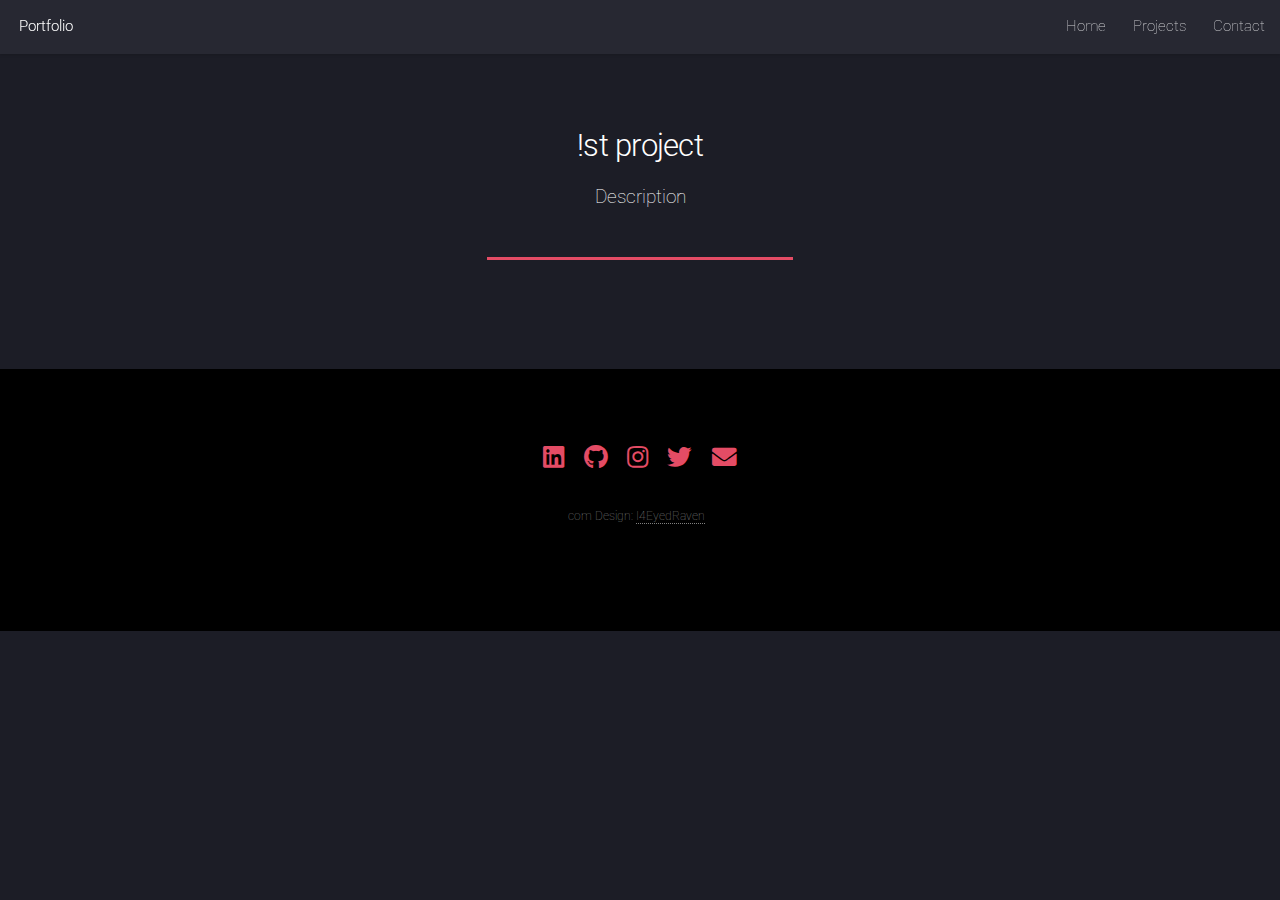
<file: First-Project.html>
<!DOCTYPE HTML>

<html>
	<head>
		<title>Second Project #name </title>
		<meta charset="utf-8" />
		<meta name="viewport" content="width=device-width, initial-scale=1, user-scalable=no" />
		<link rel="stylesheet" href="assets/css/main.css" />
		<noscript><link rel="stylesheet" href="assets/css/noscript.css" /></noscript>
	</head>
	<body class="is-preload">
		<div id="page-wrapper">

			<!-- Header -->
				<header id="header">
					<h1 id="logo"><a href="index.html">Portfolio</a></h1>
					<nav id="nav">
						<ul>
							<li><a href="index.html">Home</a></li>
							<li>
								<a href="#">Projects</a>
								<ul>
									<li><a href="First-Project.html">1st Project</a></li>
									<li><a href="Second-Project.html">2nd Project</a></li>
								</ul>
							</li>
							<li><a href="contact.html">Contact </a></li>
							</ul>
					</nav>
				</header>

			<!-- Main -->
				<div id="main" class="wrapper style1">
					<div class="container">
						<header class="major">
							<h2>!st project</h2>
							<p>Description</p>
						</header>
						<div class="row gtr-150">
							<div class="col-4 col-12-medium">







								<!--

								# add at last when project completed 
								# Sidebar 
									<section id="sidebar">
										<section>
											<h3>Magna Feugiat</h3>
											<p>Sed tristique purus vitae volutpat commodo suscipit amet sed nibh. Proin a ullamcorper sed blandit. Sed tristique purus vitae volutpat commodo suscipit ullamcorper commodo suscipit amet sed nibh. Proin a ullamcorper sed blandit..</p>
											<footer>
												<ul class="actions">
													<li><a href="#" class="button">Learn More</a></li>
												</ul>
											</footer>
										</section>
										<hr />
										<section>
											<a href="#" class="image fit"><img src="images/pic06.jpg" alt="" /></a>
											<h3>Amet Lorem Tempus</h3>
											<p>Sed tristique purus vitae volutpat commodo suscipit amet sed nibh. Proin a ullamcorper sed blandit. Sed tristique purus vitae volutpat commodo suscipit ullamcorper sed blandit lorem ipsum dolore.</p>
											<footer>
												<ul class="actions">
													<li><a href="#" class="button">Learn More</a></li>
												</ul>
											</footer>
										</section>
									</section>



								-->


								<!--
									
									
									
							</div>
							<div class="col-8 col-12-medium imp-medium">

								<!-- Content 
									<section id="content">
										<a href="#" class="image fit"><img src="images/pic05.jpg" alt="" /></a>
										<h3>Dolore Amet Consequat</h3>
										<p>Aliquam massa urna, imperdiet sit amet mi non, bibendum euismod est. Curabitur mi justo, tincidunt vel eros ullamcorper, porta cursus justo. Cras vel neque eros. Vestibulum diam quam, mollis at magna consectetur non, malesuada quis augue. Morbi tincidunt pretium interdum est. Curabitur mi justo, tincidunt vel eros ullamcorper, porta cursus justo. Cras vel neque eros. Vestibulum diam.</p>
										<p>Vestibulum diam quam, mollis at consectetur non, malesuada quis augue. Morbi tincidunt pretium interdum. Morbi mattis elementum orci, nec dictum porta cursus justo. Quisque ultricies lorem in ligula condimentum, et egestas turpis sagittis. Cras ac nunc urna. Nullam eget lobortis purus. Phasellus vitae tortor non est placerat tristique.</p>
										<h3>Sed Magna Ornare</h3>
										<p>In vestibulum massa quis arcu lobortis tempus. Nam pretium arcu in odio vulputate luctus. Suspendisse euismod lorem eget lacinia fringilla. Sed sed felis justo. Nunc sodales elit in laoreet aliquam. Nam gravida, nisl sit amet iaculis porttitor, risus nisi rutrum metus.</p>
										<ul>
											<li>Faucibus orci lobortis ac adipiscing integer.</li>
											<li>Col accumsan arcu mi aliquet placerat.</li>
											<li>Lobortis vestibulum ut magna tempor massa nascetur.</li>
											<li>Blandit massa non blandit tempor interdum.</li>
											<li>Lacinia mattis arcu nascetur lobortis.</li>
										</ul>
									</section>

								--> 



							</div>
						</div>
					</div>
				</div>





			



			
			<!-- Footer -->
				<footer id="footer">
					<ul class="icons">
						<li><a href="https://www.linkedin.com/in/anchal-singh-7964b0253" class="icon brands fa-linkedin"><span class="label">LinkedIn</span></a></li>
								<li><a href="https://github.com/AnchalSingh9102" class="icon brands fa-github"><span class="label">Github</span></a></li>
								<li><a href="https://www.instagram.com/majestic_aplis_rajput" class="icon brands fa-instagram"><span class="label">Instagram</span></a></li>
                    			<li><a href="#" class="icon brands fa-twitter"><span class="label">Twitter</span></a></li>
								<li><a href="anchalsingh8291@gmail." class="icon solid fa-envelope"><span class="label">Email</span></a></li>
					<ul class="copyright">com
						<li>Design: <a href="http://www.instagram.com/i4eyedraven"> I4EyedRaven</a></li>
					</ul>
				</footer>

		</div>

		<!-- Scripts -->
			<script src="assets/js/jquery.min.js"></script>
			<script src="assets/js/jquery.scrolly.min.js"></script>
			<script src="assets/js/jquery.dropotron.min.js"></script>
			<script src="assets/js/jquery.scrollex.min.js"></script>
			<script src="assets/js/browser.min.js"></script>
			<script src="assets/js/breakpoints.min.js"></script>
			<script src="assets/js/util.js"></script>
			<script src="assets/js/main.js"></script>
	</body>
</html>
</file>
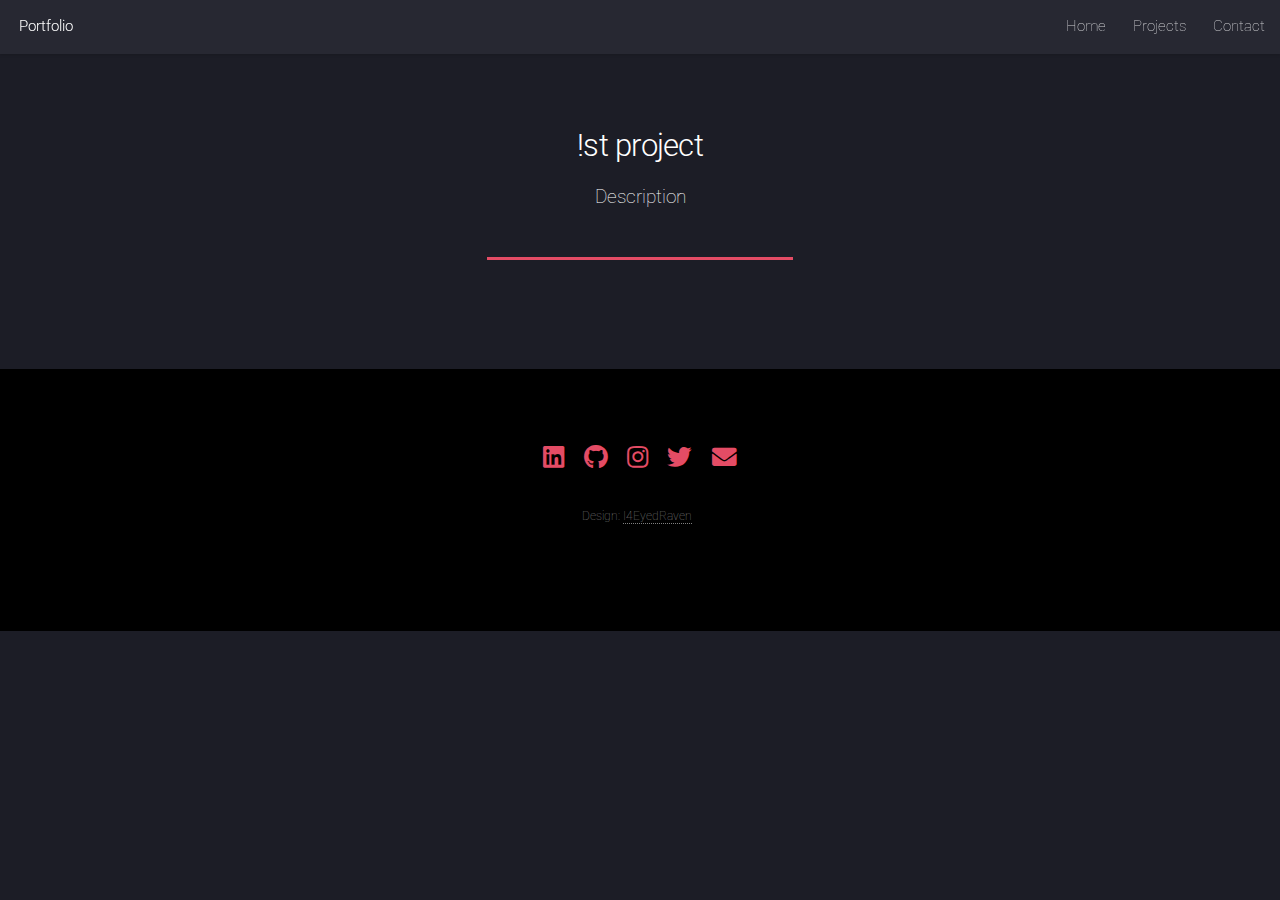
<file: Second-Project.html>
<!DOCTYPE HTML>

<html>
	<head>
		<title>Second Project #name </title>
		<meta charset="utf-8" />
		<meta name="viewport" content="width=device-width, initial-scale=1, user-scalable=no" />
		<link rel="stylesheet" href="assets/css/main.css" />
		<noscript><link rel="stylesheet" href="assets/css/noscript.css" /></noscript>
	</head>
	<body class="is-preload">
		<div id="page-wrapper">

			<!-- Header -->
				<header id="header">
					<h1 id="logo"><a href="index.html">Portfolio</a></h1>
					<nav id="nav">
						<ul>
							<li><a href="index.html">Home</a></li>
							<li>
								<a href="#">Projects</a>
								<ul>
									<li><a href="First-Project.html">1st Project</a></li>
									<li><a href="Second-Project.html">2nd Project</a></li>
								</ul>
							</li>
							<li><a href="contact.html">Contact </a></li>
							</ul>
					</nav>
				</header>

			<!-- Main -->
				<div id="main" class="wrapper style1">
					<div class="container">
						<header class="major">
							<h2>!st project</h2>
							<p>Description</p>
						</header>
						<div class="row gtr-150">
							<div class="col-4 col-12-medium">







								<!--

								# add at last when project completed 
								# Sidebar 
									<section id="sidebar">
										<section>
											<h3>Magna Feugiat</h3>
											<p>Sed tristique purus vitae volutpat commodo suscipit amet sed nibh. Proin a ullamcorper sed blandit. Sed tristique purus vitae volutpat commodo suscipit ullamcorper commodo suscipit amet sed nibh. Proin a ullamcorper sed blandit..</p>
											<footer>
												<ul class="actions">
													<li><a href="#" class="button">Learn More</a></li>
												</ul>
											</footer>
										</section>
										<hr />
										<section>
											<a href="#" class="image fit"><img src="images/pic06.jpg" alt="" /></a>
											<h3>Amet Lorem Tempus</h3>
											<p>Sed tristique purus vitae volutpat commodo suscipit amet sed nibh. Proin a ullamcorper sed blandit. Sed tristique purus vitae volutpat commodo suscipit ullamcorper sed blandit lorem ipsum dolore.</p>
											<footer>
												<ul class="actions">
													<li><a href="#" class="button">Learn More</a></li>
												</ul>
											</footer>
										</section>
									</section>



								-->


								<!--
									
									
									
							</div>
							<div class="col-8 col-12-medium imp-medium">

								<!-- Content 
									<section id="content">
										<a href="#" class="image fit"><img src="images/pic05.jpg" alt="" /></a>
										<h3>Dolore Amet Consequat</h3>
										<p>Aliquam massa urna, imperdiet sit amet mi non, bibendum euismod est. Curabitur mi justo, tincidunt vel eros ullamcorper, porta cursus justo. Cras vel neque eros. Vestibulum diam quam, mollis at magna consectetur non, malesuada quis augue. Morbi tincidunt pretium interdum est. Curabitur mi justo, tincidunt vel eros ullamcorper, porta cursus justo. Cras vel neque eros. Vestibulum diam.</p>
										<p>Vestibulum diam quam, mollis at consectetur non, malesuada quis augue. Morbi tincidunt pretium interdum. Morbi mattis elementum orci, nec dictum porta cursus justo. Quisque ultricies lorem in ligula condimentum, et egestas turpis sagittis. Cras ac nunc urna. Nullam eget lobortis purus. Phasellus vitae tortor non est placerat tristique.</p>
										<h3>Sed Magna Ornare</h3>
										<p>In vestibulum massa quis arcu lobortis tempus. Nam pretium arcu in odio vulputate luctus. Suspendisse euismod lorem eget lacinia fringilla. Sed sed felis justo. Nunc sodales elit in laoreet aliquam. Nam gravida, nisl sit amet iaculis porttitor, risus nisi rutrum metus.</p>
										<ul>
											<li>Faucibus orci lobortis ac adipiscing integer.</li>
											<li>Col accumsan arcu mi aliquet placerat.</li>
											<li>Lobortis vestibulum ut magna tempor massa nascetur.</li>
											<li>Blandit massa non blandit tempor interdum.</li>
											<li>Lacinia mattis arcu nascetur lobortis.</li>
										</ul>
									</section>

								--> 



							</div>
						</div>
					</div>
				</div>





			



			
			<!-- Footer -->
				<footer id="footer">
					<ul class="icons">
						<li><a href="https://www.linkedin.com/inanchal-singh-7964b0253" class="icon brands fa-linkedin"><span class="label">LinkedIn</span></a></li>
								<li><a href="https://github.com/AnchalSingh9102" class="icon brands fa-github"><span class="label">Github</span></a></li>
								<li><a href="https://www.instagram.com/majestic_aplis_rajput" class="icon brands fa-instagram"><span class="label">Instagram</span></a></li>
                    			<li><a href="#" class="icon brands fa-twitter"><span class="label">Twitter</span></a></li>
								<li><a href="mailto:anchalsingh8291" class="icon solid fa-envelope"><span class="label">Email</span></a></li>
					<ul class="copyright">
						<li>Design: <a href="http://www.instagram.com/i4eyedraven"> I4EyedRaven</a></li>
					</ul>
				</footer>

		</div>

		<!-- Scripts -->
			<script src="assets/js/jquery.min.js"></script>
			<script src="assets/js/jquery.scrolly.min.js"></script>
			<script src="assets/js/jquery.dropotron.min.js"></script>
			<script src="assets/js/jquery.scrollex.min.js"></script>
			<script src="assets/js/browser.min.js"></script>
			<script src="assets/js/breakpoints.min.js"></script>
			<script src="assets/js/util.js"></script>
			<script src="assets/js/main.js"></script>
	</body>
</html>
</file>
<file: assets/css/noscript.css>
/* Loader */

	body.landing.is-preload:before {
		display: none;
	}

	body.landing.is-preload:after {
		display: none;
	}
</file>
<file: assets/css/main.css>
@import url("fontawesome-all.min.css");
@import url("https://fonts.googleapis.com/css?family=Roboto:100,300,100italic,300italic");



html, body, div, span, applet, object,
iframe, h1, h2, h3, h4, h5, h6, p, blockquote,
pre, a, abbr, acronym, address, big, cite,
code, del, dfn, em, img, ins, kbd, q, s, samp,
small, strike, strong, sub, sup, tt, var, b,
u, i, center, dl, dt, dd, ol, ul, li, fieldset,
form, label, legend, table, caption, tbody,
tfoot, thead, tr, th, td, article, aside,
canvas, details, embed, figure, figcaption,
footer, header, hgroup, menu, nav, output, ruby,
section, summary, time, mark, audio, video {
	margin: 0;
	padding: 0;
	border: 0;
	font-size: 100%;
	font: inherit;
	vertical-align: baseline;}

article, aside, details, figcaption, figure,
footer, header, hgroup, menu, nav, section {
	display: block;}

body {
	line-height: 1;
}

ol, ul {
	list-style: none;
}

blockquote, q {
	quotes: none;
}

	blockquote:before, blockquote:after, q:before, q:after {
		content: '';
		content: none;
	}

table {
	border-collapse: collapse;
	border-spacing: 0;
}

body {
	-webkit-text-size-adjust: none;
}

mark {
	background-color: transparent;
	color: inherit;
}

input::-moz-focus-inner {
	border: 0;
	padding: 0;
}

input, select, textarea {
	-moz-appearance: none;
	-webkit-appearance: none;
	-ms-appearance: none;
	appearance: none;
}

/* Basic */

	html {
		box-sizing: border-box;
	}

	*, *:before, *:after {
		box-sizing: inherit;
	}

	html, body {
		background: #1c1d26;
	}

	body.is-preload *, body.is-preload *:before, body.is-preload *:after {
		-moz-animation: none !important;
		-webkit-animation: none !important;
		-ms-animation: none !important;
		animation: none !important;
		-moz-transition: none !important;
		-webkit-transition: none !important;
		-ms-transition: none !important;
		transition: none !important;
	}

	body, input, select, textarea {
		color: rgba(255, 255, 255, 0.75);
		font-family: "Roboto", Helvetica, sans-serif;
		font-size: 15pt;
		font-weight: 100;
		line-height: 1.75em;
	}

	a {
		-moz-transition: border-color 0.2s ease-in-out, color 0.2s ease-in-out;
		-webkit-transition: border-color 0.2s ease-in-out, color 0.2s ease-in-out;
		-ms-transition: border-color 0.2s ease-in-out, color 0.2s ease-in-out;
		transition: border-color 0.2s ease-in-out, color 0.2s ease-in-out;
		border-bottom: dotted 1px;
		color: #e44c65;
		text-decoration: none;
	}

		a:hover {
			color: #e44c65 !important;
			border-bottom-color: transparent;
		}

	strong, b {
		color: #ffffff;
		font-weight: 300;
	}

	em, i {
		font-style: italic;
	}

	p {
		margin: 0 0 2em 0;
	}

	h1, h2, h3, h4, h5, h6 {
		color: #ffffff;
		font-weight: 300;
		line-height: 1em;
		margin: 0 0 1em 0;
	}

		h1 a, h2 a, h3 a, h4 a, h5 a, h6 a {
			color: inherit;
			border: 0;
		}

	h2 {
		font-size: 2em;
		line-height: 1.5em;
		letter-spacing: -0.025em;
	}

	h3 {
		font-size: 1.35em;
		line-height: 1.5em;
	}

	h4 {
		font-size: 1.1em;
		line-height: 1.5em;
	}

	h5 {
		font-size: 0.9em;
		line-height: 1.5em;
	}

	h6 {
		font-size: 0.7em;
		line-height: 1.5em;
	}

	sub {
		font-size: 0.8em;
		position: relative;
		top: 0.5em;
	}

	sup {
		font-size: 0.8em;
		position: relative;
		top: -0.5em;
	}

	hr {
		border: 0;
		border-bottom: solid 1px rgba(255, 255, 255, 0.3);
		margin: 3em 0;
	}

		hr.major {
			margin: 4em 0;
		}

	blockquote {
		border-left: solid 4px rgba(255, 255, 255, 0.3);
		font-style: italic;
		margin: 0 0 2em 0;
		padding: 0.5em 0 0.5em 2em;
	}

	code {
		background: rgba(255, 255, 255, 0.075);
		border-radius: 4px;
		font-family: "Courier New", monospace;
		font-size: 0.9em;
		margin: 0 0.25em;
		padding: 0.25em 0.65em;
	}

	pre {
		-webkit-overflow-scrolling: touch;
		font-family: "Courier New", monospace;
		font-size: 0.9em;
		margin: 0 0 2em 0;
	}

		pre code {
			display: block;
			line-height: 1.75em;
			padding: 1em 1.5em;
			overflow-x: auto;
		}

	.align-left {
		text-align: left;
	}

	.align-center {
		text-align: center;
	}

	.align-right {
		text-align: right;
	}

/* Loader */

	@-moz-keyframes spinner-show {
		0% {
			opacity: 0;
		}

		100% {
			opacity: 1;
		}
	}

	@-webkit-keyframes spinner-show {
		0% {
			opacity: 0;
		}

		100% {
			opacity: 1;
		}
	}

	@-ms-keyframes spinner-show {
		0% {
			opacity: 0;
		}

		100% {
			opacity: 1;
		}
	}

	@keyframes spinner-show {
		0% {
			opacity: 0;
		}

		100% {
			opacity: 1;
		}
	}

	@-moz-keyframes spinner-hide {
		0% {
			color: rgba(255, 255, 255, 0.15);
			z-index: 100001;
			-moz-transform: scale(1) rotate(0deg);
			-webkit-transform: scale(1) rotate(0deg);
			-ms-transform: scale(1) rotate(0deg);
			transform: scale(1) rotate(0deg);
		}

		99% {
			color: #1c1d26;
			z-index: 100001;
			-moz-transform: scale(0.5) rotate(360deg);
			-webkit-transform: scale(0.5) rotate(360deg);
			-ms-transform: scale(0.5) rotate(360deg);
			transform: scale(0.5) rotate(360deg);
		}

		100% {
			color: #1c1d26;
			z-index: -1;
			-moz-transform: scale(0.5) rotate(360deg);
			-webkit-transform: scale(0.5) rotate(360deg);
			-ms-transform: scale(0.5) rotate(360deg);
			transform: scale(0.5) rotate(360deg);
		}
	}

	@-webkit-keyframes spinner-hide {
		0% {
			color: rgba(255, 255, 255, 0.15);
			z-index: 100001;
			-moz-transform: scale(1) rotate(0deg);
			-webkit-transform: scale(1) rotate(0deg);
			-ms-transform: scale(1) rotate(0deg);
			transform: scale(1) rotate(0deg);
		}

		99% {
			color: #1c1d26;
			z-index: 100001;
			-moz-transform: scale(0.5) rotate(360deg);
			-webkit-transform: scale(0.5) rotate(360deg);
			-ms-transform: scale(0.5) rotate(360deg);
			transform: scale(0.5) rotate(360deg);
		}

		100% {
			color: #1c1d26;
			z-index: -1;
			-moz-transform: scale(0.5) rotate(360deg);
			-webkit-transform: scale(0.5) rotate(360deg);
			-ms-transform: scale(0.5) rotate(360deg);
			transform: scale(0.5) rotate(360deg);
		}
	}

	@-ms-keyframes spinner-hide {
		0% {
			color: rgba(255, 255, 255, 0.15);
			z-index: 100001;
			-moz-transform: scale(1) rotate(0deg);
			-webkit-transform: scale(1) rotate(0deg);
			-ms-transform: scale(1) rotate(0deg);
			transform: scale(1) rotate(0deg);
		}

		99% {
			color: #1c1d26;
			z-index: 100001;
			-moz-transform: scale(0.5) rotate(360deg);
			-webkit-transform: scale(0.5) rotate(360deg);
			-ms-transform: scale(0.5) rotate(360deg);
			transform: scale(0.5) rotate(360deg);
		}

		100% {
			color: #1c1d26;
			z-index: -1;
			-moz-transform: scale(0.5) rotate(360deg);
			-webkit-transform: scale(0.5) rotate(360deg);
			-ms-transform: scale(0.5) rotate(360deg);
			transform: scale(0.5) rotate(360deg);
		}
	}

	@keyframes spinner-hide {
		0% {
			color: rgba(255, 255, 255, 0.15);
			z-index: 100001;
			-moz-transform: scale(1) rotate(0deg);
			-webkit-transform: scale(1) rotate(0deg);
			-ms-transform: scale(1) rotate(0deg);
			transform: scale(1) rotate(0deg);
		}

		99% {
			color: #1c1d26;
			z-index: 100001;
			-moz-transform: scale(0.5) rotate(360deg);
			-webkit-transform: scale(0.5) rotate(360deg);
			-ms-transform: scale(0.5) rotate(360deg);
			transform: scale(0.5) rotate(360deg);
		}

		100% {
			color: #1c1d26;
			z-index: -1;
			-moz-transform: scale(0.5) rotate(360deg);
			-webkit-transform: scale(0.5) rotate(360deg);
			-ms-transform: scale(0.5) rotate(360deg);
			transform: scale(0.5) rotate(360deg);
		}
	}

	@-moz-keyframes spinner-rotate {
		0% {
			-moz-transform: scale(1) rotate(0deg);
			-webkit-transform: scale(1) rotate(0deg);
			-ms-transform: scale(1) rotate(0deg);
			transform: scale(1) rotate(0deg);
		}

		100% {
			-moz-transform: scale(1) rotate(360deg);
			-webkit-transform: scale(1) rotate(360deg);
			-ms-transform: scale(1) rotate(360deg);
			transform: scale(1) rotate(360deg);
		}
	}

	@-webkit-keyframes spinner-rotate {
		0% {
			-moz-transform: scale(1) rotate(0deg);
			-webkit-transform: scale(1) rotate(0deg);
			-ms-transform: scale(1) rotate(0deg);
			transform: scale(1) rotate(0deg);
		}

		100% {
			-moz-transform: scale(1) rotate(360deg);
			-webkit-transform: scale(1) rotate(360deg);
			-ms-transform: scale(1) rotate(360deg);
			transform: scale(1) rotate(360deg);
		}
	}

	@-ms-keyframes spinner-rotate {
		0% {
			-moz-transform: scale(1) rotate(0deg);
			-webkit-transform: scale(1) rotate(0deg);
			-ms-transform: scale(1) rotate(0deg);
			transform: scale(1) rotate(0deg);
		}

		100% {
			-moz-transform: scale(1) rotate(360deg);
			-webkit-transform: scale(1) rotate(360deg);
			-ms-transform: scale(1) rotate(360deg);
			transform: scale(1) rotate(360deg);
		}
	}

	@keyframes spinner-rotate {
		0% {
			-moz-transform: scale(1) rotate(0deg);
			-webkit-transform: scale(1) rotate(0deg);
			-ms-transform: scale(1) rotate(0deg);
			transform: scale(1) rotate(0deg);
		}

		100% {
			-moz-transform: scale(1) rotate(360deg);
			-webkit-transform: scale(1) rotate(360deg);
			-ms-transform: scale(1) rotate(360deg);
			transform: scale(1) rotate(360deg);
		}
	}

	@-moz-keyframes overlay-hide {
		0% {
			opacity: 1;
			z-index: 100000;
		}

		15% {
			opacity: 1;
			z-index: 100000;
		}

		99% {
			opacity: 0;
			z-index: 100000;
		}

		100% {
			opacity: 0;
			z-index: -1;
		}
	}

	@-webkit-keyframes overlay-hide {
		0% {
			opacity: 1;
			z-index: 100000;
		}

		15% {
			opacity: 1;
			z-index: 100000;
		}

		99% {
			opacity: 0;
			z-index: 100000;
		}

		100% {
			opacity: 0;
			z-index: -1;
		}
	}

	@-ms-keyframes overlay-hide {
		0% {
			opacity: 1;
			z-index: 100000;
		}

		15% {
			opacity: 1;
			z-index: 100000;
		}

		99% {
			opacity: 0;
			z-index: 100000;
		}

		100% {
			opacity: 0;
			z-index: -1;
		}
	}

	@keyframes overlay-hide {
		0% {
			opacity: 1;
			z-index: 100000;
		}

		15% {
			opacity: 1;
			z-index: 100000;
		}

		99% {
			opacity: 0;
			z-index: 100000;
		}

		100% {
			opacity: 0;
			z-index: -1;
		}
	}

	body.landing {
		text-decoration: none;
	}

		body.landing:before {
			-moz-osx-font-smoothing: grayscale;
			-webkit-font-smoothing: antialiased;
			display: inline-block;
			font-style: normal;
			font-variant: normal;
			text-rendering: auto;
			line-height: 1;
			text-transform: none !important;
			font-family: 'Font Awesome 5 Free';
			font-weight: 900;
		}

		body.landing:before {
			-moz-animation: spinner-show 1.5s 1 0.25s ease forwards, spinner-hide 0.25s ease-in-out forwards !important;
			-webkit-animation: spinner-show 1.5s 1 0.25s ease forwards, spinner-hide 0.25s ease-in-out forwards !important;
			-ms-animation: spinner-show 1.5s 1 0.25s ease forwards, spinner-hide 0.25s ease-in-out forwards !important;
			animation: spinner-show 1.5s 1 0.25s ease forwards, spinner-hide 0.25s ease-in-out forwards !important;
			-moz-transform-origin: 50% 50%;
			-webkit-transform-origin: 50% 50%;
			-ms-transform-origin: 50% 50%;
			transform-origin: 50% 50%;
			color: rgba(255, 255, 255, 0.15);
			content: '\f1ce';
			cursor: default;
			display: block;
			font-size: 2em;
			height: 2em;
			left: 50%;
			line-height: 2em;
			margin: -1em 0 0 -1em;
			opacity: 0;
			position: fixed;
			text-align: center;
			top: 50%;
			width: 2em;
			z-index: -1;
		}

		body.landing:after {
			-moz-animation: overlay-hide 1.5s ease-in forwards !important;
			-webkit-animation: overlay-hide 1.5s ease-in forwards !important;
			-ms-animation: overlay-hide 1.5s ease-in forwards !important;
			animation: overlay-hide 1.5s ease-in forwards !important;
			background: #1c1d26;
			content: '';
			display: block;
			height: 100%;
			left: 0;
			opacity: 0;
			position: fixed;
			top: 0;
			width: 100%;
			z-index: -1;
		}

		body.landing.is-preload:before {
			-moz-animation: spinner-show 1.5s 1 0.25s ease forwards, spinner-rotate 0.75s infinite linear !important;
			-webkit-animation: spinner-show 1.5s 1 0.25s ease forwards, spinner-rotate 0.75s infinite linear !important;
			-ms-animation: spinner-show 1.5s 1 0.25s ease forwards, spinner-rotate 0.75s infinite linear !important;
			animation: spinner-show 1.5s 1 0.25s ease forwards, spinner-rotate 0.75s infinite linear !important;
			z-index: 100001;
		}

		body.landing.is-preload:after {
			-moz-animation: none !important;
			-webkit-animation: none !important;
			-ms-animation: none !important;
			animation: none !important;
			opacity: 1;
			z-index: 100000;
		}

	@media (-webkit-min-device-pixel-ratio: 2) {

		body.landing:before {
			line-height: 2.025em;
		}

	}

/* Container */

	.container {
		margin: 0 auto;
		max-width: calc(100% - 4em);
		width: 70em;
	}

		.container.xsmall {
			width: 17.5em;
		}

		.container.small {
			width: 35em;
		}

		.container.medium {
			width: 52.5em;
		}

		.container.large {
			width: 87.5em;
		}

		.container.xlarge {
			width: 105em;
		}

		.container.max {
			width: 100%;
		}

		@media screen and (max-width: 1280px) {

			.container {
				width: 90%;
				max-width: 100%;
			}

		}

		@media screen and (max-width: 980px) {

			.container {
				width: 100% !important;
			}

		}

/* Row */

	.row {
		display: flex;
		flex-wrap: wrap;
		box-sizing: border-box;
		align-items: stretch;
	}

		.row > * {
			box-sizing: border-box;
		}

		.row.gtr-uniform > * > :last-child {
			margin-bottom: 0;
		}

		.row.aln-left {
			justify-content: flex-start;
		}

		.row.aln-center {
			justify-content: center;
		}

		.row.aln-right {
			justify-content: flex-end;
		}

		.row.aln-top {
			align-items: flex-start;
		}

		.row.aln-middle {
			align-items: center;
		}

		.row.aln-bottom {
			align-items: flex-end;
		}

		.row > .imp {
			order: -1;
		}

		.row > .col-1 {
			width: 8.33333%;
		}

		.row > .off-1 {
			margin-left: 8.33333%;
		}

		.row > .col-2 {
			width: 16.66667%;
		}

		.row > .off-2 {
			margin-left: 16.66667%;
		}

		.row > .col-3 {
			width: 25%;
		}

		.row > .off-3 {
			margin-left: 25%;
		}

		.row > .col-4 {
			width: 33.33333%;
		}

		.row > .off-4 {
			margin-left: 33.33333%;
		}

		.row > .col-5 {
			width: 41.66667%;
		}

		.row > .off-5 {
			margin-left: 41.66667%;
		}

		.row > .col-6 {
			width: 50%;
		}

		.row > .off-6 {
			margin-left: 50%;
		}

		.row > .col-7 {
			width: 58.33333%;
		}

		.row > .off-7 {
			margin-left: 58.33333%;
		}

		.row > .col-8 {
			width: 66.66667%;
		}

		.row > .off-8 {
			margin-left: 66.66667%;
		}

		.row > .col-9 {
			width: 75%;
		}

		.row > .off-9 {
			margin-left: 75%;
		}

		.row > .col-10 {
			width: 83.33333%;
		}

		.row > .off-10 {
			margin-left: 83.33333%;
		}

		.row > .col-11 {
			width: 91.66667%;
		}

		.row > .off-11 {
			margin-left: 91.66667%;
		}

		.row > .col-12 {
			width: 100%;
		}

		.row > .off-12 {
			margin-left: 100%;
		}

		.row.gtr-0 {
			margin-top: 0;
			margin-left: 0em;
		}

			.row.gtr-0 > * {
				padding: 0 0 0 0em;
			}

			.row.gtr-0.gtr-uniform {
				margin-top: 0em;
			}

				.row.gtr-0.gtr-uniform > * {
					padding-top: 0em;
				}

		.row.gtr-25 {
			margin-top: 0;
			margin-left: -0.625em;
		}

			.row.gtr-25 > * {
				padding: 0 0 0 0.625em;
			}

			.row.gtr-25.gtr-uniform {
				margin-top: -0.625em;
			}

				.row.gtr-25.gtr-uniform > * {
					padding-top: 0.625em;
				}

		.row.gtr-50 {
			margin-top: 0;
			margin-left: -1.25em;
		}

			.row.gtr-50 > * {
				padding: 0 0 0 1.25em;
			}

			.row.gtr-50.gtr-uniform {
				margin-top: -1.25em;
			}

				.row.gtr-50.gtr-uniform > * {
					padding-top: 1.25em;
				}

		.row {
			margin-top: 0;
			margin-left: -2.5em;
		}

			.row > * {
				padding: 0 0 0 2.5em;
			}

			.row.gtr-uniform {
				margin-top: -2.5em;
			}

				.row.gtr-uniform > * {
					padding-top: 2.5em;
				}

		.row.gtr-150 {
			margin-top: 0;
			margin-left: -3.75em;
		}

			.row.gtr-150 > * {
				padding: 0 0 0 3.75em;
			}

			.row.gtr-150.gtr-uniform {
				margin-top: -3.75em;
			}

				.row.gtr-150.gtr-uniform > * {
					padding-top: 3.75em;
				}

		.row.gtr-200 {
			margin-top: 0;
			margin-left: -5em;
		}

			.row.gtr-200 > * {
				padding: 0 0 0 5em;
			}

			.row.gtr-200.gtr-uniform {
				margin-top: -5em;
			}

				.row.gtr-200.gtr-uniform > * {
					padding-top: 5em;
				}

		@media screen and (max-width: 1680px) {

			.row {
				display: flex;
				flex-wrap: wrap;
				box-sizing: border-box;
				align-items: stretch;
			}

				.row > * {
					box-sizing: border-box;
				}

				.row.gtr-uniform > * > :last-child {
					margin-bottom: 0;
				}

				.row.aln-left {
					justify-content: flex-start;
				}

				.row.aln-center {
					justify-content: center;
				}

				.row.aln-right {
					justify-content: flex-end;
				}

				.row.aln-top {
					align-items: flex-start;
				}

				.row.aln-middle {
					align-items: center;
				}

				.row.aln-bottom {
					align-items: flex-end;
				}

				.row > .imp-xlarge {
					order: -1;
				}

				.row > .col-1-xlarge {
					width: 8.33333%;
				}

				.row > .off-1-xlarge {
					margin-left: 8.33333%;
				}

				.row > .col-2-xlarge {
					width: 16.66667%;
				}

				.row > .off-2-xlarge {
					margin-left: 16.66667%;
				}

				.row > .col-3-xlarge {
					width: 25%;
				}

				.row > .off-3-xlarge {
					margin-left: 25%;
				}

				.row > .col-4-xlarge {
					width: 33.33333%;
				}

				.row > .off-4-xlarge {
					margin-left: 33.33333%;
				}

				.row > .col-5-xlarge {
					width: 41.66667%;
				}

				.row > .off-5-xlarge {
					margin-left: 41.66667%;
				}

				.row > .col-6-xlarge {
					width: 50%;
				}

				.row > .off-6-xlarge {
					margin-left: 50%;
				}

				.row > .col-7-xlarge {
					width: 58.33333%;
				}

				.row > .off-7-xlarge {
					margin-left: 58.33333%;
				}

				.row > .col-8-xlarge {
					width: 66.66667%;
				}

				.row > .off-8-xlarge {
					margin-left: 66.66667%;
				}

				.row > .col-9-xlarge {
					width: 75%;
				}

				.row > .off-9-xlarge {
					margin-left: 75%;
				}

				.row > .col-10-xlarge {
					width: 83.33333%;
				}

				.row > .off-10-xlarge {
					margin-left: 83.33333%;
				}

				.row > .col-11-xlarge {
					width: 91.66667%;
				}

				.row > .off-11-xlarge {
					margin-left: 91.66667%;
				}

				.row > .col-12-xlarge {
					width: 100%;
				}

				.row > .off-12-xlarge {
					margin-left: 100%;
				}

				.row.gtr-0 {
					margin-top: 0;
					margin-left: 0em;
				}

					.row.gtr-0 > * {
						padding: 0 0 0 0em;
					}

					.row.gtr-0.gtr-uniform {
						margin-top: 0em;
					}

						.row.gtr-0.gtr-uniform > * {
							padding-top: 0em;
						}

				.row.gtr-25 {
					margin-top: 0;
					margin-left: -0.625em;
				}

					.row.gtr-25 > * {
						padding: 0 0 0 0.625em;
					}

					.row.gtr-25.gtr-uniform {
						margin-top: -0.625em;
					}

						.row.gtr-25.gtr-uniform > * {
							padding-top: 0.625em;
						}

				.row.gtr-50 {
					margin-top: 0;
					margin-left: -1.25em;
				}

					.row.gtr-50 > * {
						padding: 0 0 0 1.25em;
					}

					.row.gtr-50.gtr-uniform {
						margin-top: -1.25em;
					}

						.row.gtr-50.gtr-uniform > * {
							padding-top: 1.25em;
						}

				.row {
					margin-top: 0;
					margin-left: -2.5em;
				}

					.row > * {
						padding: 0 0 0 2.5em;
					}

					.row.gtr-uniform {
						margin-top: -2.5em;
					}

						.row.gtr-uniform > * {
							padding-top: 2.5em;
						}

				.row.gtr-150 {
					margin-top: 0;
					margin-left: -3.75em;
				}

					.row.gtr-150 > * {
						padding: 0 0 0 3.75em;
					}

					.row.gtr-150.gtr-uniform {
						margin-top: -3.75em;
					}

						.row.gtr-150.gtr-uniform > * {
							padding-top: 3.75em;
						}

				.row.gtr-200 {
					margin-top: 0;
					margin-left: -5em;
				}

					.row.gtr-200 > * {
						padding: 0 0 0 5em;
					}

					.row.gtr-200.gtr-uniform {
						margin-top: -5em;
					}

						.row.gtr-200.gtr-uniform > * {
							padding-top: 5em;
						}

		}

		@media screen and (max-width: 1280px) {

			.row {
				display: flex;
				flex-wrap: wrap;
				box-sizing: border-box;
				align-items: stretch;
			}

				.row > * {
					box-sizing: border-box;
				}

				.row.gtr-uniform > * > :last-child {
					margin-bottom: 0;
				}

				.row.aln-left {
					justify-content: flex-start;
				}

				.row.aln-center {
					justify-content: center;
				}

				.row.aln-right {
					justify-content: flex-end;
				}

				.row.aln-top {
					align-items: flex-start;
				}

				.row.aln-middle {
					align-items: center;
				}

				.row.aln-bottom {
					align-items: flex-end;
				}

				.row > .imp-large {
					order: -1;
				}

				.row > .col-1-large {
					width: 8.33333%;
				}

				.row > .off-1-large {
					margin-left: 8.33333%;
				}

				.row > .col-2-large {
					width: 16.66667%;
				}

				.row > .off-2-large {
					margin-left: 16.66667%;
				}

				.row > .col-3-large {
					width: 25%;
				}

				.row > .off-3-large {
					margin-left: 25%;
				}

				.row > .col-4-large {
					width: 33.33333%;
				}

				.row > .off-4-large {
					margin-left: 33.33333%;
				}

				.row > .col-5-large {
					width: 41.66667%;
				}

				.row > .off-5-large {
					margin-left: 41.66667%;
				}

				.row > .col-6-large {
					width: 50%;
				}

				.row > .off-6-large {
					margin-left: 50%;
				}

				.row > .col-7-large {
					width: 58.33333%;
				}

				.row > .off-7-large {
					margin-left: 58.33333%;
				}

				.row > .col-8-large {
					width: 66.66667%;
				}

				.row > .off-8-large {
					margin-left: 66.66667%;
				}

				.row > .col-9-large {
					width: 75%;
				}

				.row > .off-9-large {
					margin-left: 75%;
				}

				.row > .col-10-large {
					width: 83.33333%;
				}

				.row > .off-10-large {
					margin-left: 83.33333%;
				}

				.row > .col-11-large {
					width: 91.66667%;
				}

				.row > .off-11-large {
					margin-left: 91.66667%;
				}

				.row > .col-12-large {
					width: 100%;
				}

				.row > .off-12-large {
					margin-left: 100%;
				}

				.row.gtr-0 {
					margin-top: 0;
					margin-left: 0em;
				}

					.row.gtr-0 > * {
						padding: 0 0 0 0em;
					}

					.row.gtr-0.gtr-uniform {
						margin-top: 0em;
					}

						.row.gtr-0.gtr-uniform > * {
							padding-top: 0em;
						}

				.row.gtr-25 {
					margin-top: 0;
					margin-left: -0.625em;
				}

					.row.gtr-25 > * {
						padding: 0 0 0 0.625em;
					}

					.row.gtr-25.gtr-uniform {
						margin-top: -0.625em;
					}

						.row.gtr-25.gtr-uniform > * {
							padding-top: 0.625em;
						}

				.row.gtr-50 {
					margin-top: 0;
					margin-left: -1.25em;
				}

					.row.gtr-50 > * {
						padding: 0 0 0 1.25em;
					}

					.row.gtr-50.gtr-uniform {
						margin-top: -1.25em;
					}

						.row.gtr-50.gtr-uniform > * {
							padding-top: 1.25em;
						}

				.row {
					margin-top: 0;
					margin-left: -2.5em;
				}

					.row > * {
						padding: 0 0 0 2.5em;
					}

					.row.gtr-uniform {
						margin-top: -2.5em;
					}

						.row.gtr-uniform > * {
							padding-top: 2.5em;
						}

				.row.gtr-150 {
					margin-top: 0;
					margin-left: -3.75em;
				}

					.row.gtr-150 > * {
						padding: 0 0 0 3.75em;
					}

					.row.gtr-150.gtr-uniform {
						margin-top: -3.75em;
					}

						.row.gtr-150.gtr-uniform > * {
							padding-top: 3.75em;
						}

				.row.gtr-200 {
					margin-top: 0;
					margin-left: -5em;
				}

					.row.gtr-200 > * {
						padding: 0 0 0 5em;
					}

					.row.gtr-200.gtr-uniform {
						margin-top: -5em;
					}

						.row.gtr-200.gtr-uniform > * {
							padding-top: 5em;
						}

		}

		@media screen and (max-width: 980px) {

			.row {
				display: flex;
				flex-wrap: wrap;
				box-sizing: border-box;
				align-items: stretch;
			}

				.row > * {
					box-sizing: border-box;
				}

				.row.gtr-uniform > * > :last-child {
					margin-bottom: 0;
				}

				.row.aln-left {
					justify-content: flex-start;
				}

				.row.aln-center {
					justify-content: center;
				}

				.row.aln-right {
					justify-content: flex-end;
				}

				.row.aln-top {
					align-items: flex-start;
				}

				.row.aln-middle {
					align-items: center;
				}

				.row.aln-bottom {
					align-items: flex-end;
				}

				.row > .imp-medium {
					order: -1;
				}

				.row > .col-1-medium {
					width: 8.33333%;
				}

				.row > .off-1-medium {
					margin-left: 8.33333%;
				}

				.row > .col-2-medium {
					width: 16.66667%;
				}

				.row > .off-2-medium {
					margin-left: 16.66667%;
				}

				.row > .col-3-medium {
					width: 25%;
				}

				.row > .off-3-medium {
					margin-left: 25%;
				}

				.row > .col-4-medium {
					width: 33.33333%;
				}

				.row > .off-4-medium {
					margin-left: 33.33333%;
				}

				.row > .col-5-medium {
					width: 41.66667%;
				}

				.row > .off-5-medium {
					margin-left: 41.66667%;
				}

				.row > .col-6-medium {
					width: 50%;
				}

				.row > .off-6-medium {
					margin-left: 50%;
				}

				.row > .col-7-medium {
					width: 58.33333%;
				}

				.row > .off-7-medium {
					margin-left: 58.33333%;
				}

				.row > .col-8-medium {
					width: 66.66667%;
				}

				.row > .off-8-medium {
					margin-left: 66.66667%;
				}

				.row > .col-9-medium {
					width: 75%;
				}

				.row > .off-9-medium {
					margin-left: 75%;
				}

				.row > .col-10-medium {
					width: 83.33333%;
				}

				.row > .off-10-medium {
					margin-left: 83.33333%;
				}

				.row > .col-11-medium {
					width: 91.66667%;
				}

				.row > .off-11-medium {
					margin-left: 91.66667%;
				}

				.row > .col-12-medium {
					width: 100%;
				}

				.row > .off-12-medium {
					margin-left: 100%;
				}

				.row.gtr-0 {
					margin-top: 0;
					margin-left: 0em;
				}

					.row.gtr-0 > * {
						padding: 0 0 0 0em;
					}

					.row.gtr-0.gtr-uniform {
						margin-top: 0em;
					}

						.row.gtr-0.gtr-uniform > * {
							padding-top: 0em;
						}

				.row.gtr-25 {
					margin-top: 0;
					margin-left: -0.625em;
				}

					.row.gtr-25 > * {
						padding: 0 0 0 0.625em;
					}

					.row.gtr-25.gtr-uniform {
						margin-top: -0.625em;
					}

						.row.gtr-25.gtr-uniform > * {
							padding-top: 0.625em;
						}

				.row.gtr-50 {
					margin-top: 0;
					margin-left: -1.25em;
				}

					.row.gtr-50 > * {
						padding: 0 0 0 1.25em;
					}

					.row.gtr-50.gtr-uniform {
						margin-top: -1.25em;
					}

						.row.gtr-50.gtr-uniform > * {
							padding-top: 1.25em;
						}

				.row {
					margin-top: 0;
					margin-left: -2.5em;
				}

					.row > * {
						padding: 0 0 0 2.5em;
					}

					.row.gtr-uniform {
						margin-top: -2.5em;
					}

						.row.gtr-uniform > * {
							padding-top: 2.5em;
						}

				.row.gtr-150 {
					margin-top: 0;
					margin-left: -3.75em;
				}

					.row.gtr-150 > * {
						padding: 0 0 0 3.75em;
					}

					.row.gtr-150.gtr-uniform {
						margin-top: -3.75em;
					}

						.row.gtr-150.gtr-uniform > * {
							padding-top: 3.75em;
						}

				.row.gtr-200 {
					margin-top: 0;
					margin-left: -5em;
				}

					.row.gtr-200 > * {
						padding: 0 0 0 5em;
					}

					.row.gtr-200.gtr-uniform {
						margin-top: -5em;
					}

						.row.gtr-200.gtr-uniform > * {
							padding-top: 5em;
						}

		}

		@media screen and (max-width: 736px) {

			.row {
				display: flex;
				flex-wrap: wrap;
				box-sizing: border-box;
				align-items: stretch;
			}

				.row > * {
					box-sizing: border-box;
				}

				.row.gtr-uniform > * > :last-child {
					margin-bottom: 0;
				}

				.row.aln-left {
					justify-content: flex-start;
				}

				.row.aln-center {
					justify-content: center;
				}

				.row.aln-right {
					justify-content: flex-end;
				}

				.row.aln-top {
					align-items: flex-start;
				}

				.row.aln-middle {
					align-items: center;
				}

				.row.aln-bottom {
					align-items: flex-end;
				}

				.row > .imp-small {
					order: -1;
				}

				.row > .col-1-small {
					width: 8.33333%;
				}

				.row > .off-1-small {
					margin-left: 8.33333%;
				}

				.row > .col-2-small {
					width: 16.66667%;
				}

				.row > .off-2-small {
					margin-left: 16.66667%;
				}

				.row > .col-3-small {
					width: 25%;
				}

				.row > .off-3-small {
					margin-left: 25%;
				}

				.row > .col-4-small {
					width: 33.33333%;
				}

				.row > .off-4-small {
					margin-left: 33.33333%;
				}

				.row > .col-5-small {
					width: 41.66667%;
				}

				.row > .off-5-small {
					margin-left: 41.66667%;
				}

				.row > .col-6-small {
					width: 50%;
				}

				.row > .off-6-small {
					margin-left: 50%;
				}

				.row > .col-7-small {
					width: 58.33333%;
				}

				.row > .off-7-small {
					margin-left: 58.33333%;
				}

				.row > .col-8-small {
					width: 66.66667%;
				}

				.row > .off-8-small {
					margin-left: 66.66667%;
				}

				.row > .col-9-small {
					width: 75%;
				}

				.row > .off-9-small {
					margin-left: 75%;
				}

				.row > .col-10-small {
					width: 83.33333%;
				}

				.row > .off-10-small {
					margin-left: 83.33333%;
				}

				.row > .col-11-small {
					width: 91.66667%;
				}

				.row > .off-11-small {
					margin-left: 91.66667%;
				}

				.row > .col-12-small {
					width: 100%;
				}

				.row > .off-12-small {
					margin-left: 100%;
				}

				.row.gtr-0 {
					margin-top: 0;
					margin-left: 0em;
				}

					.row.gtr-0 > * {
						padding: 0 0 0 0em;
					}

					.row.gtr-0.gtr-uniform {
						margin-top: 0em;
					}

						.row.gtr-0.gtr-uniform > * {
							padding-top: 0em;
						}

				.row.gtr-25 {
					margin-top: 0;
					margin-left: -0.625em;
				}

					.row.gtr-25 > * {
						padding: 0 0 0 0.625em;
					}

					.row.gtr-25.gtr-uniform {
						margin-top: -0.625em;
					}

						.row.gtr-25.gtr-uniform > * {
							padding-top: 0.625em;
						}

				.row.gtr-50 {
					margin-top: 0;
					margin-left: -1.25em;
				}

					.row.gtr-50 > * {
						padding: 0 0 0 1.25em;
					}

					.row.gtr-50.gtr-uniform {
						margin-top: -1.25em;
					}

						.row.gtr-50.gtr-uniform > * {
							padding-top: 1.25em;
						}

				.row {
					margin-top: 0;
					margin-left: -2.5em;
				}

					.row > * {
						padding: 0 0 0 2.5em;
					}

					.row.gtr-uniform {
						margin-top: -2.5em;
					}

						.row.gtr-uniform > * {
							padding-top: 2.5em;
						}

				.row.gtr-150 {
					margin-top: 0;
					margin-left: -3.75em;
				}

					.row.gtr-150 > * {
						padding: 0 0 0 3.75em;
					}

					.row.gtr-150.gtr-uniform {
						margin-top: -3.75em;
					}

						.row.gtr-150.gtr-uniform > * {
							padding-top: 3.75em;
						}

				.row.gtr-200 {
					margin-top: 0;
					margin-left: -5em;
				}

					.row.gtr-200 > * {
						padding: 0 0 0 5em;
					}

					.row.gtr-200.gtr-uniform {
						margin-top: -5em;
					}

						.row.gtr-200.gtr-uniform > * {
							padding-top: 5em;
						}

		}

		@media screen and (max-width: 480px) {

			.row {
				display: flex;
				flex-wrap: wrap;
				box-sizing: border-box;
				align-items: stretch;
			}

				.row > * {
					box-sizing: border-box;
				}

				.row.gtr-uniform > * > :last-child {
					margin-bottom: 0;
				}

				.row.aln-left {
					justify-content: flex-start;
				}

				.row.aln-center {
					justify-content: center;
				}

				.row.aln-right {
					justify-content: flex-end;
				}

				.row.aln-top {
					align-items: flex-start;
				}

				.row.aln-middle {
					align-items: center;
				}

				.row.aln-bottom {
					align-items: flex-end;
				}

				.row > .imp-xsmall {
					order: -1;
				}

				.row > .col-1-xsmall {
					width: 8.33333%;
				}

				.row > .off-1-xsmall {
					margin-left: 8.33333%;
				}

				.row > .col-2-xsmall {
					width: 16.66667%;
				}

				.row > .off-2-xsmall {
					margin-left: 16.66667%;
				}

				.row > .col-3-xsmall {
					width: 25%;
				}

				.row > .off-3-xsmall {
					margin-left: 25%;
				}

				.row > .col-4-xsmall {
					width: 33.33333%;
				}

				.row > .off-4-xsmall {
					margin-left: 33.33333%;
				}

				.row > .col-5-xsmall {
					width: 41.66667%;
				}

				.row > .off-5-xsmall {
					margin-left: 41.66667%;
				}

				.row > .col-6-xsmall {
					width: 50%;
				}

				.row > .off-6-xsmall {
					margin-left: 50%;
				}

				.row > .col-7-xsmall {
					width: 58.33333%;
				}

				.row > .off-7-xsmall {
					margin-left: 58.33333%;
				}

				.row > .col-8-xsmall {
					width: 66.66667%;
				}

				.row > .off-8-xsmall {
					margin-left: 66.66667%;
				}

				.row > .col-9-xsmall {
					width: 75%;
				}

				.row > .off-9-xsmall {
					margin-left: 75%;
				}

				.row > .col-10-xsmall {
					width: 83.33333%;
				}

				.row > .off-10-xsmall {
					margin-left: 83.33333%;
				}

				.row > .col-11-xsmall {
					width: 91.66667%;
				}

				.row > .off-11-xsmall {
					margin-left: 91.66667%;
				}

				.row > .col-12-xsmall {
					width: 100%;
				}

				.row > .off-12-xsmall {
					margin-left: 100%;
				}

				.row.gtr-0 {
					margin-top: 0;
					margin-left: 0em;
				}

					.row.gtr-0 > * {
						padding: 0 0 0 0em;
					}

					.row.gtr-0.gtr-uniform {
						margin-top: 0em;
					}

						.row.gtr-0.gtr-uniform > * {
							padding-top: 0em;
						}

				.row.gtr-25 {
					margin-top: 0;
					margin-left: -0.625em;
				}

					.row.gtr-25 > * {
						padding: 0 0 0 0.625em;
					}

					.row.gtr-25.gtr-uniform {
						margin-top: -0.625em;
					}

						.row.gtr-25.gtr-uniform > * {
							padding-top: 0.625em;
						}

				.row.gtr-50 {
					margin-top: 0;
					margin-left: -1.25em;
				}

					.row.gtr-50 > * {
						padding: 0 0 0 1.25em;
					}

					.row.gtr-50.gtr-uniform {
						margin-top: -1.25em;
					}

						.row.gtr-50.gtr-uniform > * {
							padding-top: 1.25em;
						}

				.row {
					margin-top: 0;
					margin-left: -2.5em;
				}

					.row > * {
						padding: 0 0 0 2.5em;
					}

					.row.gtr-uniform {
						margin-top: -2.5em;
					}

						.row.gtr-uniform > * {
							padding-top: 2.5em;
						}

				.row.gtr-150 {
					margin-top: 0;
					margin-left: -3.75em;
				}

					.row.gtr-150 > * {
						padding: 0 0 0 3.75em;
					}

					.row.gtr-150.gtr-uniform {
						margin-top: -3.75em;
					}

						.row.gtr-150.gtr-uniform > * {
							padding-top: 3.75em;
						}

				.row.gtr-200 {
					margin-top: 0;
					margin-left: -5em;
				}

					.row.gtr-200 > * {
						padding: 0 0 0 5em;
					}

					.row.gtr-200.gtr-uniform {
						margin-top: -5em;
					}

						.row.gtr-200.gtr-uniform > * {
							padding-top: 5em;
						}

		}

/* Section/Article */

	section.special, article.special {
		text-align: center;
	}

	header p {
		color: #ffffff;
		position: relative;
		margin: 0 0 1.5em 0;
	}

	header h2 + p {
		font-size: 1.25em;
		margin-top: -1em;
		line-height: 1.75em;
	}

	header h3 + p {
		font-size: 1.1em;
		margin-top: -0.8em;
		line-height: 1.75em;
	}

	header h4 + p,
	header h5 + p,
	header h6 + p {
		font-size: 0.9em;
		margin-top: -0.6em;
		line-height: 1.5em;
	}

	header.major {
		margin: 0 0 4em 0;
		position: relative;
		text-align: center;
	}

		header.major:after {
			background: #e44c65;
			content: '';
			display: inline-block;
			height: 0.2em;
			max-width: 20em;
			width: 75%;
		}

	footer.major {
		margin: 4em 0 0 0;
	}

/* Form */

	form {
		margin: 0 0 2em 0;
	}

		form.cta {
			max-width: 35em;
			margin-left: auto;
			margin-right: auto;
		}

	label {
		color: #ffffff;
		display: block;
		font-size: 0.9em;
		font-weight: 300;
		margin: 0 0 1em 0;
	}

	input[type="text"],
	input[type="password"],
	input[type="email"],
	select,
	textarea {
		-moz-appearance: none;
		-webkit-appearance: none;
		-ms-appearance: none;
		appearance: none;
		-moz-transition: border-color 0.2s ease-in-out;
		-webkit-transition: border-color 0.2s ease-in-out;
		-ms-transition: border-color 0.2s ease-in-out;
		transition: border-color 0.2s ease-in-out;
		background: transparent;
		border-radius: 4px;
		border: solid 1px rgba(255, 255, 255, 0.3);
		color: inherit;
		display: block;
		outline: 0;
		padding: 0 1em;
		text-decoration: none;
		width: 100%;
	}

		input[type="text"]:invalid,
		input[type="password"]:invalid,
		input[type="email"]:invalid,
		select:invalid,
		textarea:invalid {
			box-shadow: none;
		}

		input[type="text"]:focus,
		input[type="password"]:focus,
		input[type="email"]:focus,
		select:focus,
		textarea:focus {
			border-color: #e44c65;
		}

	select {
		background-image: url("data:image/svg+xml;charset=utf8,%3Csvg xmlns='http://www.w3.org/2000/svg' width='40' height='40' preserveAspectRatio='none' viewBox='0 0 40 40'%3E%3Cpath d='M9.4,12.3l10.4,10.4l10.4-10.4c0.2-0.2,0.5-0.4,0.9-0.4c0.3,0,0.6,0.1,0.9,0.4l3.3,3.3c0.2,0.2,0.4,0.5,0.4,0.9 c0,0.4-0.1,0.6-0.4,0.9L20.7,31.9c-0.2,0.2-0.5,0.4-0.9,0.4c-0.3,0-0.6-0.1-0.9-0.4L4.3,17.3c-0.2-0.2-0.4-0.5-0.4-0.9 c0-0.4,0.1-0.6,0.4-0.9l3.3-3.3c0.2-0.2,0.5-0.4,0.9-0.4S9.1,12.1,9.4,12.3z' fill='rgba(255, 255, 255, 0.3)' /%3E%3C/svg%3E");
		background-size: 1.25rem;
		background-repeat: no-repeat;
		background-position: calc(100% - 1rem) center;
		height: 3em;
		padding-right: 3em;
		text-overflow: ellipsis;
	}

		select option {
			color: #ffffff;
			background: #1c1d26;
		}

		select:focus::-ms-value {
			background-color: transparent;
		}

		select::-ms-expand {
			display: none;
		}

	input[type="text"],
	input[type="password"],
	input[type="email"],
	select {
		height: 3em;
	}

	textarea {
		padding: 0.75em 1em;
	}

	input[type="checkbox"],
	input[type="radio"] {
		-moz-appearance: none;
		-webkit-appearance: none;
		-ms-appearance: none;
		appearance: none;
		display: block;
		float: left;
		margin-right: -2em;
		opacity: 0;
		width: 1em;
		z-index: -1;
	}

		input[type="checkbox"] + label,
		input[type="radio"] + label {
			text-decoration: none;
			color: rgba(255, 255, 255, 0.75);
			cursor: pointer;
			display: inline-block;
			font-size: 1em;
			font-weight: 100;
			padding-left: 2.55em;
			padding-right: 0.75em;
			position: relative;
		}

			input[type="checkbox"] + label:before,
			input[type="radio"] + label:before {
				-moz-osx-font-smoothing: grayscale;
				-webkit-font-smoothing: antialiased;
				display: inline-block;
				font-style: normal;
				font-variant: normal;
				text-rendering: auto;
				line-height: 1;
				text-transform: none !important;
				font-family: 'Font Awesome 5 Free';
				font-weight: 900;
			}

			input[type="checkbox"] + label:before,
			input[type="radio"] + label:before {
				border-radius: 4px;
				border: solid 1px rgba(255, 255, 255, 0.3);
				content: '';
				display: inline-block;
				font-size: 0.8em;
				height: 2.25em;
				left: 0;
				line-height: 2.25em;
				position: absolute;
				text-align: center;
				top: 0;
				width: 2.25em;
			}

		input[type="checkbox"]:checked + label:before,
		input[type="radio"]:checked + label:before {
			background: rgba(255, 255, 255, 0.25);
			color: #ffffff;
			content: '\f00c';
		}

		input[type="checkbox"]:focus + label:before,
		input[type="radio"]:focus + label:before {
			border-color: #e44c65;
		}

	input[type="checkbox"] + label:before {
		border-radius: 4px;
	}

	input[type="radio"] + label:before {
		border-radius: 100%;
	}

	::-webkit-input-placeholder {
		color: rgba(255, 255, 255, 0.5) !important;
		opacity: 1.0;
	}

	:-moz-placeholder {
		color: rgba(255, 255, 255, 0.5) !important;
		opacity: 1.0;
	}

	::-moz-placeholder {
		color: rgba(255, 255, 255, 0.5) !important;
		opacity: 1.0;
	}

	:-ms-input-placeholder {
		color: rgba(255, 255, 255, 0.5) !important;
		opacity: 1.0;
	}

/* Box */

	.box {
		border-radius: 4px;
		border: solid 1px rgba(255, 255, 255, 0.3);
		margin-bottom: 2em;
		padding: 1.5em;
	}

		.box > :last-child,
		.box > :last-child > :last-child,
		.box > :last-child > :last-child > :last-child {
			margin-bottom: 0;
		}

		.box.alt {
			border: 0;
			border-radius: 0;
			padding: 0;
		}

/* Icon */

	.icon {
		text-decoration: none;
		border-bottom: none;
		position: relative;
	}

		.icon:before {
			-moz-osx-font-smoothing: grayscale;
			-webkit-font-smoothing: antialiased;
			display: inline-block;
			font-style: normal;
			font-variant: normal;
			text-rendering: auto;
			line-height: 1;
			text-transform: none !important;
			font-family: 'Font Awesome 5 Free';
			font-weight: 400;
		}

		.icon > .label {
			display: none;
		}

		.icon:before {
			line-height: inherit;
		}

		.icon.solid:before {
			font-weight: 900 !important;
		}

		.icon.brands:before {
			font-family: 'Font Awesome 5 Brands' !important;
		}

		.icon.alt {
			text-decoration: none;
		}

			.icon.alt:before {
				-moz-osx-font-smoothing: grayscale;
				-webkit-font-smoothing: antialiased;
				display: inline-block;
				font-style: normal;
				font-variant: normal;
				text-rendering: auto;
				line-height: 1;
				text-transform: none !important;
				font-family: 'Font Awesome 5 Free';
				font-weight: 400;
			}

			.icon.alt:before {
				color: #1c1d26 !important;
				text-shadow: 1px 0 0 #ffffff, -1px 0 0 #ffffff, 0 1px 0 #ffffff, 0 -1px 0 #ffffff;
			}

		.icon.major {
			background: #272833;
			border-radius: 100%;
			cursor: default;
			display: inline-block;
			height: 6em;
			line-height: 5.65em;
			margin: 0 0 2em 0;
			text-align: center;
			width: 6em;
		}

			.icon.major:before {
				font-size: 2.25em;
			}

			.icon.major.alt {
				text-decoration: none;
			}

				.icon.major.alt:before {
					-moz-osx-font-smoothing: grayscale;
					-webkit-font-smoothing: antialiased;
					display: inline-block;
					font-style: normal;
					font-variant: normal;
					text-rendering: auto;
					line-height: 1;
					text-transform: none !important;
					font-family: 'Font Awesome 5 Free';
					font-weight: 400;
				}

				.icon.major.alt:before {
					color: #272833 !important;
					text-shadow: 1px 0 0 #ffffff, -1px 0 0 #ffffff, 0 1px 0 #ffffff, 0 -1px 0 #ffffff;
				}

/* Image */

	.image {
		border-radius: 4px;
		border: 0;
		display: inline-block;
		position: relative;
		overflow: hidden;
	}

		.image:before {
			content: '';
			display: block;
			position: absolute;
			left: 0;
			top: 0;
			background-image: url("images/overlay.png");
			width: 100%;
			height: 100%;
			z-index: 1;
		}

		.image img {
			border-radius: 4px;
			display: block;
		}

		.image.left {
			float: left;
			margin: 0 1.5em 1em 0;
			top: 0.25em;
		}

		.image.right {
			float: right;
			margin: 0 0 1em 1.5em;
			top: 0.25em;
		}

		.image.left, .image.right {
			max-width: 40%;
		}

			.image.left img, .image.right img {
				width: 100%;
			}

		.image.fit {
			display: block;
			margin: 0 0 2em 0;
			width: 100%;
		}

			.image.fit img {
				width: 100%;
			}

/* List */

	ol {
		list-style: decimal;
		margin: 0 0 2em 0;
		padding-left: 1.25em;
	}

		ol li {
			padding-left: 0.25em;
		}

	ul {
		list-style: disc;
		margin: 0 0 2em 0;
		padding-left: 1em;
	}

		ul li {
			padding-left: 0.5em;
		}

		ul.alt {
			list-style: none;
			padding-left: 0;
		}

			ul.alt li {
				border-top: solid 1px rgba(255, 255, 255, 0.3);
				padding: 0.5em 0;
			}

				ul.alt li:first-child {
					border-top: 0;
					padding-top: 0;
				}

	dl {
		margin: 0 0 2em 0;
	}

/* Icons */

	ul.icons {
		cursor: default;
		list-style: none;
		padding-left: 0;
	}

		ul.icons li {
			display: inline-block;
			height: 2.5em;
			line-height: 2.5em;
			padding: 0 0.5em;
		}

			ul.icons li .icon {
				font-size: 0.8em;
			}

				ul.icons li .icon:before {
					font-size: 2em;
				}

/* Actions */

	ul.actions {
		display: -moz-flex;
		display: -webkit-flex;
		display: -ms-flex;
		display: flex;
		cursor: default;
		list-style: none;
		margin-left: -1em;
		padding-left: 0;
	}

		ul.actions li {
			padding: 0 0 0 1em;
			vertical-align: middle;
		}

		ul.actions.special {
			-moz-justify-content: center;
			-webkit-justify-content: center;
			-ms-justify-content: center;
			justify-content: center;
			width: 100%;
			margin-left: 0;
		}

			ul.actions.special li:first-child {
				padding-left: 0;
			}

		ul.actions.stacked {
			-moz-flex-direction: column;
			-webkit-flex-direction: column;
			-ms-flex-direction: column;
			flex-direction: column;
			margin-left: 0;
		}

			ul.actions.stacked li {
				padding: 1.3em 0 0 0;
			}

				ul.actions.stacked li:first-child {
					padding-top: 0;
				}

		ul.actions.fit {
			width: calc(100% + 1em);
		}

			ul.actions.fit li {
				-moz-flex-grow: 1;
				-webkit-flex-grow: 1;
				-ms-flex-grow: 1;
				flex-grow: 1;
				-moz-flex-shrink: 1;
				-webkit-flex-shrink: 1;
				-ms-flex-shrink: 1;
				flex-shrink: 1;
				width: 100%;
			}

				ul.actions.fit li > * {
					width: 100%;
				}

			ul.actions.fit.stacked {
				width: 100%;
			}

		@media screen and (max-width: 480px) {

			ul.actions:not(.fixed) {
				-moz-flex-direction: column;
				-webkit-flex-direction: column;
				-ms-flex-direction: column;
				flex-direction: column;
				margin-left: 0;
				width: 100% !important;
			}

				ul.actions:not(.fixed) li {
					-moz-flex-grow: 1;
					-webkit-flex-grow: 1;
					-ms-flex-grow: 1;
					flex-grow: 1;
					-moz-flex-shrink: 1;
					-webkit-flex-shrink: 1;
					-ms-flex-shrink: 1;
					flex-shrink: 1;
					padding: 1em 0 0 0;
					text-align: center;
					width: 100%;
				}

					ul.actions:not(.fixed) li > * {
						width: 100%;
					}

					ul.actions:not(.fixed) li:first-child {
						padding-top: 0;
					}

					ul.actions:not(.fixed) li input[type="submit"],
					ul.actions:not(.fixed) li input[type="reset"],
					ul.actions:not(.fixed) li input[type="button"],
					ul.actions:not(.fixed) li button,
					ul.actions:not(.fixed) li .button {
						width: 100%;
					}

						ul.actions:not(.fixed) li input[type="submit"].icon:before,
						ul.actions:not(.fixed) li input[type="reset"].icon:before,
						ul.actions:not(.fixed) li input[type="button"].icon:before,
						ul.actions:not(.fixed) li button.icon:before,
						ul.actions:not(.fixed) li .button.icon:before {
							margin-left: -0.5em;
						}

		}

/* Table */

	.table-wrapper {
		-webkit-overflow-scrolling: touch;
		overflow-x: auto;
	}

	table {
		margin: 0 0 2em 0;
		width: 100%;
	}

		table tbody tr {
			border: solid 1px rgba(255, 255, 255, 0.3);
			border-left: 0;
			border-right: 0;
		}

			table tbody tr:nth-child(2n + 1) {
				background-color: rgba(255, 255, 255, 0.075);
			}

		table td {
			padding: 0.75em 0.75em;
		}

		table th {
			color: #ffffff;
			font-size: 0.9em;
			font-weight: 300;
			padding: 0 0.75em 0.75em 0.75em;
			text-align: left;
		}

		table thead {
			border-bottom: solid 1px rgba(255, 255, 255, 0.3);
		}

		table tfoot {
			border-top: solid 1px rgba(255, 255, 255, 0.3);
		}

		table.alt {
			border-collapse: separate;
		}

			table.alt tbody tr td {
				border: solid 1px rgba(255, 255, 255, 0.3);
				border-left-width: 0;
				border-top-width: 0;
			}

				table.alt tbody tr td:first-child {
					border-left-width: 1px;
				}

			table.alt tbody tr:first-child td {
				border-top-width: 1px;
			}

			table.alt thead {
				border-bottom: 0;
			}

			table.alt tfoot {
				border-top: 0;
			}

/* Button */

	input[type="submit"],
	input[type="reset"],
	input[type="button"],
	.button {
		-moz-appearance: none;
		-webkit-appearance: none;
		-ms-appearance: none;
		appearance: none;
		-moz-transition: background-color 0.2s ease-in-out, color 0.2s ease-in-out, box-shadow 0.2s ease-in-out;
		-webkit-transition: background-color 0.2s ease-in-out, color 0.2s ease-in-out, box-shadow 0.2s ease-in-out;
		-ms-transition: background-color 0.2s ease-in-out, color 0.2s ease-in-out, box-shadow 0.2s ease-in-out;
		transition: background-color 0.2s ease-in-out, color 0.2s ease-in-out, box-shadow 0.2s ease-in-out;
		background-color: transparent;
		border-radius: 4px;
		border: 0;
		box-shadow: inset 0 0 0 1px rgba(255, 255, 255, 0.3);
		color: #ffffff !important;
		cursor: pointer;
		display: inline-block;
		font-weight: 300;
		height: 3em;
		line-height: 3em;
		padding: 0 2.25em;
		text-align: center;
		text-decoration: none;
		white-space: nowrap;
	}

		input[type="submit"]:hover, input[type="submit"]:active,
		input[type="reset"]:hover,
		input[type="reset"]:active,
		input[type="button"]:hover,
		input[type="button"]:active,
		.button:hover,
		.button:active {
			box-shadow: inset 0 0 0 1px #e44c65;
			color: #e44c65 !important;
		}

		input[type="submit"]:active,
		input[type="reset"]:active,
		input[type="button"]:active,
		.button:active {
			background-color: rgba(228, 76, 101, 0.15);
		}

		input[type="submit"].icon:before,
		input[type="reset"].icon:before,
		input[type="button"].icon:before,
		.button.icon:before {
			margin-right: 0.5em;
		}

		input[type="submit"].fit,
		input[type="reset"].fit,
		input[type="button"].fit,
		.button.fit {
			width: 100%;
		}

		input[type="submit"].small,
		input[type="reset"].small,
		input[type="button"].small,
		.button.small {
			font-size: 0.8em;
		}

		input[type="submit"].large,
		input[type="reset"].large,
		input[type="button"].large,
		.button.large {
			font-size: 1.35em;
		}

		input[type="submit"].primary,
		input[type="reset"].primary,
		input[type="button"].primary,
		.button.primary {
			background-color: #e44c65;
			box-shadow: none;
			color: #ffffff !important;
		}

			input[type="submit"].primary:hover,
			input[type="reset"].primary:hover,
			input[type="button"].primary:hover,
			.button.primary:hover {
				background-color: #e76278;
			}

			input[type="submit"].primary:active,
			input[type="reset"].primary:active,
			input[type="button"].primary:active,
			.button.primary:active {
				background-color: #e13652;
			}

		input[type="submit"].disabled, input[type="submit"]:disabled,
		input[type="reset"].disabled,
		input[type="reset"]:disabled,
		input[type="button"].disabled,
		input[type="button"]:disabled,
		.button.disabled,
		.button:disabled {
			background-color: rgba(255, 255, 255, 0.3) !important;
			box-shadow: none !important;
			color: #ffffff !important;
			cursor: default;
			opacity: 0.25;
		}

/* Goto Next */

	.goto-next {
		border: 0;
		bottom: 0;
		display: block;
		height: 5em;
		left: 50%;
		margin: 0 0 0 -5em;
		overflow: hidden;
		position: absolute;
		text-indent: 10em;
		white-space: nowrap;
		width: 10em;
		z-index: 1;
	}

		.goto-next:before {
			background-image: url("images/arrow.svg");
			background-position: center center;
			background-repeat: no-repeat;
			background-size: contain;
			content: '';
			display: block;
			height: 1.5em;
			left: 50%;
			margin: -0.75em 0 0 -1em;
			position: absolute;
			top: 50%;
			width: 2em;
			z-index: 1;
		}

/* Spotlight */

	.spotlight {
		background-attachment: fixed;
		background-position: center center;
		background-size: cover;
		box-shadow: 0 0.25em 0.5em 0 rgba(0, 0, 0, 0.25);
		height: 100vh;
		overflow: hidden;
		position: relative;
	}

		.spotlight:nth-last-of-type(1) {
			z-index: 1;
		}

		.spotlight:nth-last-of-type(2) {
			z-index: 2;
		}

		.spotlight:nth-last-of-type(3) {
			z-index: 3;
		}

		.spotlight:nth-last-of-type(4) {
			z-index: 4;
		}

		.spotlight:nth-last-of-type(5) {
			z-index: 5;
		}

		.spotlight:nth-last-of-type(6) {
			z-index: 6;
		}

		.spotlight:nth-last-of-type(7) {
			z-index: 7;
		}

		.spotlight:nth-last-of-type(8) {
			z-index: 8;
		}

		.spotlight:nth-last-of-type(9) {
			z-index: 9;
		}

		.spotlight:nth-last-of-type(10) {
			z-index: 10;
		}

		.spotlight:nth-last-of-type(11) {
			z-index: 11;
		}

		.spotlight:nth-last-of-type(12) {
			z-index: 12;
		}

		.spotlight:nth-last-of-type(13) {
			z-index: 13;
		}

		.spotlight:nth-last-of-type(14) {
			z-index: 14;
		}

		.spotlight:nth-last-of-type(15) {
			z-index: 15;
		}

		.spotlight:nth-last-of-type(16) {
			z-index: 16;
		}

		.spotlight:nth-last-of-type(17) {
			z-index: 17;
		}

		.spotlight:nth-last-of-type(18) {
			z-index: 18;
		}

		.spotlight:nth-last-of-type(19) {
			z-index: 19;
		}

		.spotlight:nth-last-of-type(20) {
			z-index: 20;
		}

		.spotlight:before {
			content: '';
			display: block;
			height: 100%;
			left: 0;
			top: 0;
			width: 100%;
		}

		.spotlight .image.main {
			display: none;
		}

			.spotlight .image.main img {
				position: relative;
			}

		.spotlight .content {
			-moz-transform: translate(0,0);
			-webkit-transform: translate(0,0);
			-ms-transform: translate(0,0);
			transform: translate(0,0);
			-moz-transition: -moz-transform 1s ease, opacity 1s ease;
			-webkit-transition: -webkit-transform 1s ease, opacity 1s ease;
			-ms-transition: -ms-transform 1s ease, opacity 1s ease;
			transition: transform 1s ease, opacity 1s ease;
			background: rgba(23, 24, 32, 0.95);
			border-style: solid;
			opacity: 1;
			position: absolute;
		}

		.spotlight .goto-next {
			-moz-transform: translate(0,0);
			-webkit-transform: translate(0,0);
			-ms-transform: translate(0,0);
			transform: translate(0,0);
			-moz-transition: -moz-transform 0.75s ease, opacity 1s ease-in;
			-webkit-transition: -webkit-transform 0.75s ease, opacity 1s ease-in;
			-ms-transition: -ms-transform 0.75s ease, opacity 1s ease-in;
			transition: transform 0.75s ease, opacity 1s ease-in;
			-moz-transition-delay: 0.5s;
			-webkit-transition-delay: 0.5s;
			-ms-transition-delay: 0.5s;
			transition-delay: 0.5s;
			opacity: 1;
		}

		.spotlight.top .content, .spotlight.bottom .content {
			left: 0;
			padding: 5.1em 0 3.1em 0;
			width: 100%;
		}

		.spotlight.top .content {
			border-bottom-width: 0.35em;
			top: 0;
		}

		.spotlight.bottom .content {
			border-top-width: 0.35em;
			bottom: 0;
		}

		.spotlight.left .content, .spotlight.right .content {
			height: 101%;
			padding: 6em 3em;
			top: 0;
			width: 28em;
		}

		.spotlight.left .content {
			border-right-width: 0.35em;
			left: 0;
		}

		.spotlight.right .content {
			border-left-width: 0.35em;
			right: 0;
		}

		.spotlight.style1 .content {
			border-color: #e44c65;
		}

		.spotlight.style2 .content {
			border-color: #5480f1;
		}

		.spotlight.style3 .content {
			border-color: #39c088;
		}

		.spotlight.inactive .content {
			opacity: 0;
		}

		.spotlight.inactive .goto-next {
			-moz-transform: translate(0,1.5em);
			-webkit-transform: translate(0,1.5em);
			-ms-transform: translate(0,1.5em);
			transform: translate(0,1.5em);
			opacity: 0;
		}

		.spotlight.inactive.top .content {
			-moz-transform: translate(0,-5em);
			-webkit-transform: translate(0,-5em);
			-ms-transform: translate(0,-5em);
			transform: translate(0,-5em);
		}

		.spotlight.inactive.bottom .content {
			-moz-transform: translate(0,5em);
			-webkit-transform: translate(0,5em);
			-ms-transform: translate(0,5em);
			transform: translate(0,5em);
		}

		.spotlight.inactive.left .content {
			-moz-transform: translate(-5em,0);
			-webkit-transform: translate(-5em,0);
			-ms-transform: translate(-5em,0);
			transform: translate(-5em,0);
		}

		.spotlight.inactive.right .content {
			-moz-transform: translate(5em,0);
			-webkit-transform: translate(5em,0);
			-ms-transform: translate(5em,0);
			transform: translate(5em,0);
		}

	body.is-touch .spotlight {
		background-attachment: scroll;
	}

/* Wrapper */

	.wrapper {
		padding: 6em 0 4em 0;
	}

		.wrapper.style2 {
			background: #0014886e;
		}

			.wrapper.style2 input[type="text"]:focus,
			.wrapper.style2 input[type="password"]:focus,
			.wrapper.style2 input[type="email"]:focus,
			.wrapper.style2 select:focus,
			.wrapper.style2 textarea:focus {
				border-color: rgba(255, 255, 255, 0.5);
			}

			.wrapper.style2 input[type="submit"]:hover, .wrapper.style2 input[type="submit"]:active,
			.wrapper.style2 input[type="reset"]:hover,
			.wrapper.style2 input[type="reset"]:active,
			.wrapper.style2 input[type="button"]:hover,
			.wrapper.style2 input[type="button"]:active,
			.wrapper.style2 .button:hover,
			.wrapper.style2 .button:active {
				background-color: rgba(255, 255, 255, 0.075) !important;
				box-shadow: inset 0 0 0 1px rgba(255, 255, 255, 0.5) !important;
				color: #a12020 !important;
			}

			.wrapper.style2 input[type="submit"]:active,
			.wrapper.style2 input[type="reset"]:active,
			.wrapper.style2 input[type="button"]:active,
			.wrapper.style2 .button:active {
				background-color: rgba(255, 255, 255, 0.25) !important;
			}

			.wrapper.style2 input[type="submit"].primary,
			.wrapper.style2 input[type="reset"].primary,
			.wrapper.style2 input[type="button"].primary,
			.wrapper.style2 .button.primary {
				background-color: #545454;
				color: #000000 !important;
			}

				.wrapper.style2 input[type="submit"].primary:hover, .wrapper.style2 input[type="submit"].primary:active,
				.wrapper.style2 input[type="reset"].primary:hover,
				.wrapper.style2 input[type="reset"].primary:active,
				.wrapper.style2 input[type="button"].primary:hover,
				.wrapper.style2 input[type="button"].primary:active,
				.wrapper.style2 .button.primary:hover,
				.wrapper.style2 .button.primary:active {
					background-color: rgba(255, 255, 255, 0.075) !important;
					box-shadow: inset 0 0 0 1px rgba(255, 255, 255, 0.5) !important;
					color: #ffffff !important;
				}

				.wrapper.style2 input[type="submit"].primary:active,
				.wrapper.style2 input[type="reset"].primary:active,
				.wrapper.style2 input[type="button"].primary:active,
				.wrapper.style2 .button.primary:active {
					background-color: rgba(255, 255, 255, 0.25) !important;
				}

		.wrapper.fade-down > .container {
			-moz-transform: translate(0,0);
			-webkit-transform: translate(0,0);
			-ms-transform: translate(0,0);
			transform: translate(0,0);
			-moz-transition: -moz-transform 1s ease, opacity 1s ease;
			-webkit-transition: -webkit-transform 1s ease, opacity 1s ease;
			-ms-transition: -ms-transform 1s ease, opacity 1s ease;
			transition: transform 1s ease, opacity 1s ease;
			opacity: 1;
		}

		.wrapper.fade-down.inactive > .container {
			-moz-transform: translate(0,-1em);
			-webkit-transform: translate(0,-1em);
			-ms-transform: translate(0,-1em);
			transform: translate(0,-1em);
			opacity: 0;
		}

		.wrapper.fade-up > .container {
			-moz-transform: translate(0,0);
			-webkit-transform: translate(0,0);
			-ms-transform: translate(0,0);
			transform: translate(0,0);
			-moz-transition: -moz-transform 1s ease, opacity 1s ease;
			-webkit-transition: -webkit-transform 1s ease, opacity 1s ease;
			-ms-transition: -ms-transform 1s ease, opacity 1s ease;
			transition: transform 1s ease, opacity 1s ease;
			opacity: 1;
		}

		.wrapper.fade-up.inactive > .container {
			-moz-transform: translate(0,1em);
			-webkit-transform: translate(0,1em);
			-ms-transform: translate(0,1em);
			transform: translate(0,1em);
			opacity: 0;
		}

		.wrapper.fade > .container {
			-moz-transition: opacity 1s ease;
			-webkit-transition: opacity 1s ease;
			-ms-transition: opacity 1s ease;
			transition: opacity 1s ease;
			opacity: 1;
		}

		.wrapper.fade.inactive > .container {
			opacity: 0;
		}

/* Dropotron */

	.dropotron {
		background: rgba(39, 40, 51, 0.965);
		border-radius: 4px;
		box-shadow: 0 0.075em 0.35em 0 rgba(0, 0, 0, 0.125);
		list-style: none;
		margin-top: calc(-0.25em + 1px);
		min-width: 12em;
		padding: 0.25em 0;
	}

		.dropotron > li {
			border-top: solid 1px rgba(255, 255, 255, 0.035);
			padding: 0;
		}

			.dropotron > li a, .dropotron > li span {
				border: 0;
				color: rgba(255, 255, 255, 0.75);
				display: block;
				padding: 0.1em 1em;
				text-decoration: none;
			}

			.dropotron > li:first-child {
				border-top: 0;
			}

			.dropotron > li.active > a, .dropotron > li.active > span {
				color: #e44c65;
			}

		.dropotron.level-0 {
			font-size: 0.8em;
			margin-top: 1em;
		}

			.dropotron.level-0:before {
				-moz-transform: rotate(45deg);
				-webkit-transform: rotate(45deg);
				-ms-transform: rotate(45deg);
				transform: rotate(45deg);
				background: #272833;
				content: '';
				display: block;
				height: 1em;
				position: absolute;
				right: 1.5em;
				top: -0.5em;
				width: 1em;
			}

	body.landing .dropotron.level-0 {
		margin-top: 0;
	}

/* Header */

	#page-wrapper {
		padding-top: 3.5em;
	}

	#header {
		background: rgba(39, 40, 51, 0.965);
		box-shadow: 0 0 0.25em 0 rgba(0, 0, 0, 0.25);
		cursor: default;
		height: 3.5em;
		left: 0;
		line-height: 3.5em;
		position: fixed;
		top: 0;
		width: 100%;
		z-index: 100;
	}

		#header h1 {
			height: inherit;
			left: 1.25em;
			line-height: inherit;
			margin: 0;
			position: absolute;
			top: 0;
		}

		#header nav {
			position: absolute;
			right: 1em;
			top: 0;
		}

			#header nav ul {
				margin: 0;
			}

				#header nav ul li {
					display: inline-block;
					margin-left: 1em;
				}

					#header nav ul li a, #header nav ul li span {
						border: 0;
						color: inherit;
						display: inline-block;
						height: inherit;
						line-height: inherit;
						outline: 0;
					}

						#header nav ul li a.button, #header nav ul li span.button {
							height: 2em;
							line-height: 2em;
							padding: 0 1.25em;
						}

						#header nav ul li a:not(.button):before, #header nav ul li span:not(.button):before {
							margin-right: 0.5em;
						}

					#header nav ul li.active > a, #header nav ul li.active > span {
						color: #e44c65;
					}

					#header nav ul li > ul {
						display: none;
					}

	body.landing #page-wrapper {
		padding-top: 0;
	}

	body.landing #header {
		background: transparent;
		box-shadow: none;
		position: absolute;
	}

/* Banner */

	#banner {
		font-style: normal;
				font-variant: normal;
				text-rendering: auto;
				line-height: 1;
				text-transform: none !important;
				font-family: 'Font Awesome 5 Free';
				font-weight: 400;
		background-attachment: fixed;
		background-color: #272833;
		background-image: url("../../images/banner.jpg");
		background-position: center center;
		background-size: cover;
		box-shadow: 0 0.25em 0.5em 0 rgba(0, 0, 0, 0.25);
		min-height: 100vh;
		position: relative;
		text-align: left;
		z-index: 21;
	}

		#banner:before {
			content: '';
			display: inline-block;
			height: 100vh;
			vertical-align: middle;
			width: 1%;
		}

		#banner:after {
			background-image: -webkit-linear-gradient(top, rgba(23, 24, 32, 0.95), rgba(23, 24, 32, 0.95)), url("images/overlay.png");;
			content: '';
			display: block;
			height: 100%;
			left: 0;
			position: absolute;
			top: 0;
			width: 100%;
		}

		#banner .content {
			display: inline-block;
			margin-right: 1%;
			max-width: 95%;
			padding: 6em;
			position: relative;
			text-align: right;
			vertical-align: middle;
			z-index: 1;
		}

			#banner .content header {
				display: inline-block;
				vertical-align: middle;
			}

				#banner .content header h2 {
					font-size: 2.5em;
					margin: 0;
				}

				#banner .content header p {
					margin: 0.5em 0 0 0;
					top: 0;
				}

			#banner .content .image {
				border-radius: 100%;
				display: inline-block;
				height: 18em;
				margin-left: 3em;
				vertical-align: middle;
				width: 18em;
			}

				#banner .content .image img {
					border-radius: 100%;
					display: block;
					width: 100%;
				}

	body.is-touch #banner {
		background-attachment: scroll;
	}

/* Footer */

	#footer {
		background: #000000;
		padding: 6em 0;
		text-align: center;
	}

		#footer .icons .icon.alt {
			text-decoration: none;
		}

			#footer .icons .icon.alt:before {
				-moz-osx-font-smoothing: grayscale;
				-webkit-font-smoothing: antialiased;
				display: inline-block;
				font-style: normal;
				font-variant: normal;
				text-rendering: auto;
				line-height: 1;
				text-transform: none !important;
				font-family: 'Font Awesome 5 Free';
				font-weight: 400;
			}

			#footer .icons .icon.alt:before {
				color: #272833 !important;
				text-shadow: 1px 0 0 rgba(255, 255, 255, 0.5), -1px 0 0 rgba(255, 255, 255, 0.5), 0 1px 0 rgba(255, 255, 255, 0.5), 0 -1px 0 rgba(255, 255, 255, 0.5);
			}

		#footer .copyright {
			color: rgba(255, 255, 255, 0.5);
			font-size: 0.8em;
			line-height: 1em;
			margin: 2em 0 0 0;
			padding: 0;
			text-align: center;
		}

			#footer .copyright li {
				border-left: solid 1px rgba(255, 255, 255, 0.3);
				display: inline-block;
				list-style: none;
				margin-left: 1.5em;
				padding-left: 1.5em;
			}

				#footer .copyright li:first-child {
					border-left: 0;
					margin-left: 0;
					padding-left: 0;
				}

				#footer .copyright li a {
					color: inherit;
				}

/* XLarge */

	@media screen and (max-width: 1680px) {

		/* Basic */

			body, input, select, textarea {
				font-size: 13pt;
			}

	}

/* Large */

	@media screen and (max-width: 1280px) {

		/* Basic */

			body, input, select, textarea {
				font-size: 11.5pt;
			}

		/* Spotlight */

			.spotlight.top .content {
				padding: 3.825em 0 1.825em 0;
			}

			.spotlight.bottom .content {
				padding: 3.825em 0 2.95em 0;
			}

			.spotlight.left .content, .spotlight.right .content {
				padding: 4.5em 2.5em;
				width: 25em;
			}

		/* Wrapper */

			.wrapper {
				padding: 4.5em 0 2.5em 0;
			}

		/* Dropotron */

			.dropotron.level-0 {
				font-size: 1em;
			}

		/* Banner */

			#banner .content {
				padding: 4.5em;
			}

		/* Footer */

			#footer {
				padding: 4.5em 0;
			}

	}

/* Medium */

	@media screen and (max-width: 980px) {

		/* Basic */

			body, input, select, textarea {
				font-size: 12pt;
			}

		/* Spotlight */

			.spotlight {
				background-attachment: scroll;
				height: auto;
			}

				.spotlight .image.main {
					display: block;
					margin: 0;
					max-height: 40vh;
					overflow: hidden;
				}

				.spotlight .content {
					background-color: #1c1d26;
					border-width: 0 !important;
					border-top-width: 0.35em !important;
					bottom: auto !important;
					left: auto !important;
					padding: 4.5em 2.5em 2.5em 2.5em !important;
					position: relative;
					right: auto !important;
					text-align: center;
					top: auto !important;
					width: 100% !important;
				}

					.spotlight .content ul.actions {
						-moz-justify-content: center;
						-webkit-justify-content: center;
						-ms-justify-content: center;
						justify-content: center;
						width: 100%;
						margin-left: 0;
					}

						.spotlight .content ul.actions li:first-child {
							padding-left: 0;
						}

				.spotlight .goto-next {
					display: none;
				}

		/* Wrapper */

			.wrapper {
				padding: 4.5em 2.5em 2.5em 2.5em;
			}

		/* Banner */

			#banner {
				background-attachment: scroll;
			}

				#banner .goto-next {
					height: 7em;
				}

				#banner .content {
					padding: 9em 0;
					text-align: center;
				}

					#banner .content header {
						display: block;
						margin: 0 0 2em 0;
						text-align: center;
					}

					#banner .content .image {
						margin: 0;
					}

		/* Footer */

			#footer {
				padding: .5em 0;
			}

	}

/* Small */

	#navPanel, #titleBar {
		display: none;
	}

	@media screen and (max-width: 736px) {

		/* Basic */

			html, body {
				overflow-x: hidden;
			}

			body, input, select, textarea {
				font-size: 12pt;
			}

			h2 {
				font-size: 1.5em;
			}

			h3 {
				font-size: 1.2em;
			}

			h4 {
				font-size: 1em;
			}

		/* Section/Article */

			header p br {
				display: none;
			}

			header h2 + p {
				font-size: 1em;
			}

			header h3 + p {
				font-size: 1em;
			}

			header h4 + p,
			header h5 + p,
			header h6 + p {
				font-size: 0.9em;
			}

			header.major {
				margin: 0 0 2em 0;
			}

		/* Goto Next */

			.goto-next:before {
				height: 0.8em;
				margin: -0.4em 0 0 -0.6em;
				width: 1.2em;
			}

		/* Spotlight */

			.spotlight {
				box-shadow: 0 0.125em 0.5em 0 rgba(0, 0, 0, 0.25);
			}

				.spotlight .image.main {
					max-height: 60vh;
				}

				.spotlight .content {
					border-top-width: 0.2em !important;
					padding: 3.25em 1.5em 1.25em 1.5em !important;
				}

		/* Wrapper */

			.wrapper {
				padding: 3.25em 1.5em 1.25em 1.5em;
			}

		/* Header */

			#header {
				display: none;
			}

		/* Banner */

			#banner {
				box-shadow: 0 0.125em 0.5em 0 rgba(0, 0, 0, 0.25);
				min-height: calc(100vh - 44px);
			}

				#banner:before {
					height: calc(100vh - 44px);
				}

				#banner .content {
					padding: 4.0625em 1.5em 4.875em 1.5em;
				}

					#banner .content header h2 {
						font-size: 1.5em;
					}

					#banner .content .image {
						height: 9em;
						width: 9em;
					}

		/* Nav */

			#page-wrapper {
				-moz-backface-visibility: hidden;
				-webkit-backface-visibility: hidden;
				-ms-backface-visibility: hidden;
				backface-visibility: hidden;
				-moz-transition: -moz-transform 0.5s ease;
				-webkit-transition: -webkit-transform 0.5s ease;
				-ms-transition: -ms-transform 0.5s ease;
				transition: transform 0.5s ease;
				padding-bottom: 1px;
				padding-top: 44px !important;
			}

			#titleBar {
				-moz-backface-visibility: hidden;
				-webkit-backface-visibility: hidden;
				-ms-backface-visibility: hidden;
				backface-visibility: hidden;
				-moz-transition: -moz-transform 0.5s ease;
				-webkit-transition: -webkit-transform 0.5s ease;
				-ms-transition: -ms-transform 0.5s ease;
				transition: transform 0.5s ease;
				display: block;
				height: 44px;
				left: 0;
				position: fixed;
				top: 0;
				width: 100%;
				z-index: 10001;
				background: #272833;
				box-shadow: 0 0.125em 0.125em 0 rgba(0, 0, 0, 0.125);
			}

				#titleBar .title {
					color: #ffffff;
					display: block;
					font-weight: 300;
					height: 44px;
					line-height: 44px;
					text-align: center;
				}

					#titleBar .title a {
						color: inherit;
						border: 0;
					}

				#titleBar .toggle {
					text-decoration: none;
					height: 60px;
					left: 0;
					position: absolute;
					top: 0;
					width: 90px;
					outline: 0;
					border: 0;
				}

					#titleBar .toggle:before {
						-moz-osx-font-smoothing: grayscale;
						-webkit-font-smoothing: antialiased;
						display: inline-block;
						font-style: normal;
						font-variant: normal;
						text-rendering: auto;
						line-height: 1;
						text-transform: none !important;
						font-family: 'Font Awesome 5 Free';
						font-weight: 900;
					}

					#titleBar .toggle:before {
						background: #e44c65;
						color: rgb(255, 255, 255);
						content: '\f0c9';
						display: block;
						font-size: 18px;
						height: 44px;
						left: 0;
						line-height: 44px;
						position: absolute;
						text-align: center;
						top: 0;
						width: 54px;
					}

			#navPanel {
				-moz-backface-visibility: hidden;
				-webkit-backface-visibility: hidden;
				-ms-backface-visibility: hidden;
				backface-visibility: hidden;
				-moz-transform: translateX(-275px);
				-webkit-transform: translateX(-275px);
				-ms-transform: translateX(-275px);
				transform: translateX(-275px);
				-moz-transition: -moz-transform 0.5s ease;
				-webkit-transition: -webkit-transform 0.5s ease;
				-ms-transition: -ms-transform 0.5s ease;
				transition: transform 0.5s ease;
				display: block;
				height: 100%;
				left: 0;
				overflow-y: auto;
				position: fixed;
				top: 0;
				width: 275px;
				z-index: 10002;
				background: #181920;
				padding: 0.75em 1.25em;
			}

				#navPanel .link {
					border: 0;
					border-top: solid 1px rgba(255, 255, 255, 0.05);
					color: rgba(255, 255, 255, 0.75);
					display: block;
					height: 3em;
					line-height: 3em;
					text-decoration: none;
				}

					#navPanel .link:hover {
						color: inherit !important;
					}

					#navPanel .link:first-child {
						border-top: 0;
					}

					#navPanel .link.depth-0 {
						color: #ffffff;
						font-weight: 300;
					}

					#navPanel .link .indent-1 {
						display: inline-block;
						width: 1.25em;
					}

					#navPanel .link .indent-2 {
						display: inline-block;
						width: 2.5em;
					}

					#navPanel .link .indent-3 {
						display: inline-block;
						width: 3.75em;
					}

					#navPanel .link .indent-4 {
						display: inline-block;
						width: 5em;
					}

					#navPanel .link .indent-5 {
						display: inline-block;
						width: 6.25em;
					}

			body.navPanel-visible #page-wrapper {
				-moz-transform: translateX(275px);
				-webkit-transform: translateX(275px);
				-ms-transform: translateX(275px);
				transform: translateX(275px);
			}

			body.navPanel-visible #titleBar {
				-moz-transform: translateX(275px);
				-webkit-transform: translateX(275px);
				-ms-transform: translateX(275px);
				transform: translateX(275px);
			}

			body.navPanel-visible #navPanel {
				-moz-transform: translateX(0);
				-webkit-transform: translateX(0);
				-ms-transform: translateX(0);
				transform: translateX(0);
			}

		/* Footer */

			#footer {
				padding: 3.25em 1.5em;
			}

	}

/* XSmall */

	@media screen and (max-width: 480px) {

		/* Basic */

			html, body {
				min-width: 320px;
			}

			body, input, select, textarea {
				font-size: 12pt;
			}

		/* Button */

			input[type="submit"],
			input[type="reset"],
			input[type="button"],
			.button {
				padding: 0;
			}

		/* Spotlight */

			.spotlight .image.main {
				max-height: 50vh;
			}

			.spotlight .content {
				padding: 3em 1.25em 1em 1.25em !important;
			}

		/* Wrapper */

			.wrapper {
				padding: 3em 1.25em 1em 1.25em;
			}

		/* Banner */

			#banner .content {
				padding: 3em 1.5625em 5.25em 1.5625em;
			}

		/* Footer */

			#footer {
				padding: 3em 1.25em;
			}

				#footer .copyright {
					line-height: inherit;
				}

					#footer .copyright li {
						border-left: 0;
						display: block;
						margin: 0;
						padding: 0;
					}

	}
</file>
